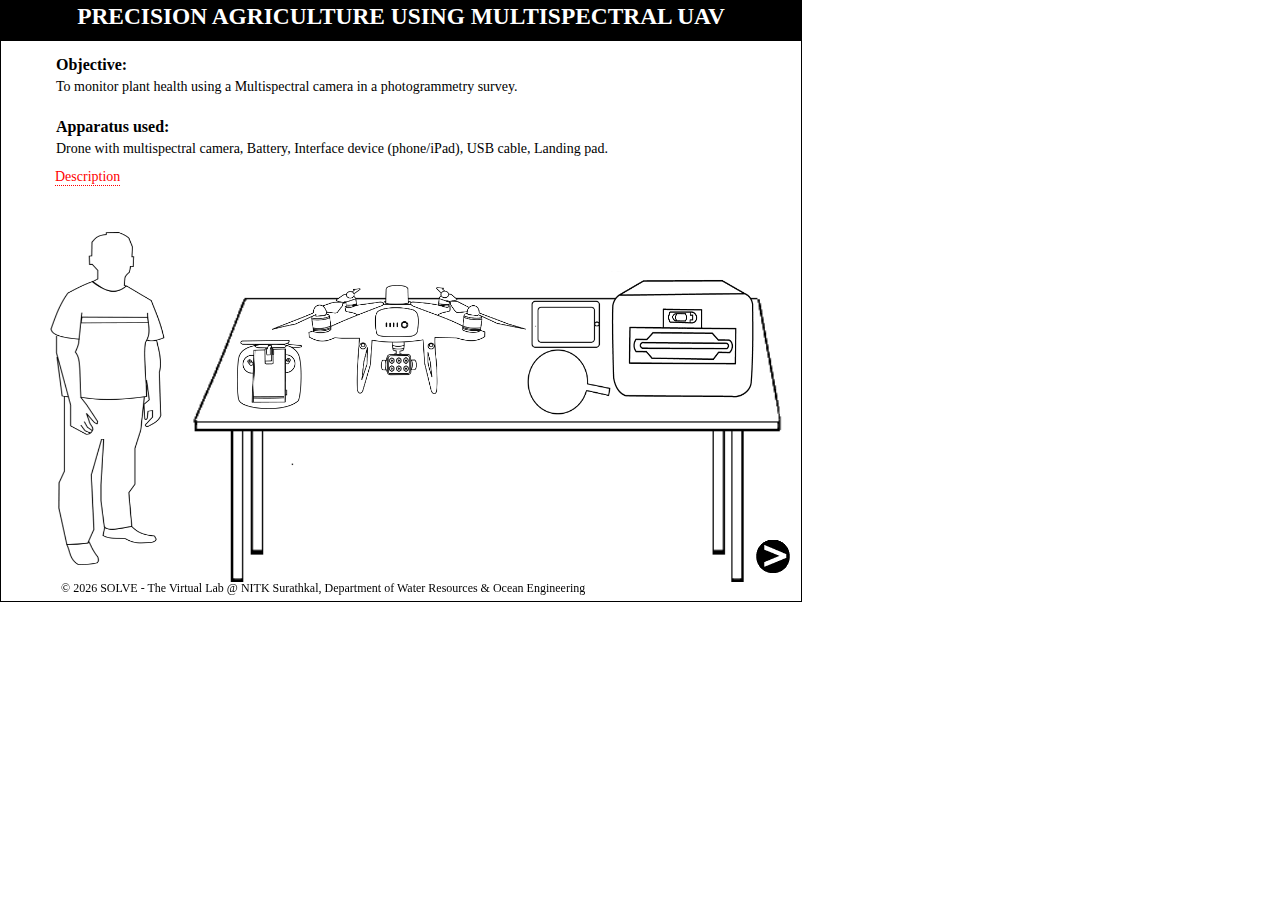
<file: simulation/index.html>
<!DOCTYPE html>
<html lang="en">
  <head>
    <meta charset="UTF-8" />
    <meta http-equiv="X-UA-Compatible" content="IE=edge" />
    <meta name="viewport" content="width=device-width, initial-scale=1.0" />
    <title>simulation1</title>
    <link rel="stylesheet" href="css/demo.css" />
    <link rel="stylesheet" href="css/mathstyle.css" />
    <script  src="./js/sim.js"></script>
    <script>
      var simsubscreennum = 0;
      var temp = 0;
      var snd = document.getElementById("sound");
    </script>

    <style></style>
  </head>

  <body style="margin: 0; font-family: verdana">
    <div id="simscreen">
      <div id="title">
        <h3>Precision agriculture using Multispectral UAV</h3>
      </div>
      <div class="simsubscreen" id="canvas0">
        <h4 class="incanvas">Objective:</h4>
        <p class="incanvas" style="font-size: 14px">
          To monitor plant health using a Multispectral camera in a photogrammetry survey.
        </p>
        <br />
        <h4 class="incanvas">Apparatus used:</h4>
        <p class="incanvas" style="font-size: 14px">
          Drone with multispectral camera, Battery, Interface device (phone/iPad), USB cable,
          Landing pad.
        </p>
        <br />
        <img
          style="
            position: absolute;
            left: 0px;
            top: 174px;
            max-width: 17%;
            width: 100%;
            transform: rotateY(180deg);
          "
          src="./images/man1.png"
          title="Man"
        />
        <img
          style="position: absolute; left: 120px; top: 232px; width: 620px"
          src="./images/table.png"
        />
        <img
          style="position: absolute; left: 186px; top: 289px; width: 65px"
          title="Controller"
          src="./images/controller3.png"
        />
        <img
          style="position: absolute; left: 221px; top: 234px; width: 254px"
          title="Drone"
          src="./images/msdrone6.png"
        />
        <img
          style="position: absolute; left: 480px; top: 249px; width: 70px"
          title="IPad"
          src="./images/IPad_2.png"
        />
        <img
          style="position: absolute; left: 470px; top: 298px; width: 90px"
          title="Landing Pad"
          src="./images/bagg.png"
        />
        <img
          style="
            position: absolute;
            left: 560px;
            top: 220px;
            max-width: 145px;
            height: 130px;
            width: 100%;
          "
          title="Drone box"
          src="./images/sl13.png"
        />
        <br />&nbsp;<span
          class="tooltip"
          style="
            border-bottom: 1px dotted;
            color: red;
            text-align: justify;
            top: -26px;
          "
          >Description
          <span class="tooltiptext">
            <p><strong style="color: red"></strong>  Multispectral cameras are equipped with lenses and filters that pick up wavelengths beyond the visible spectrum—in the direction of infrared wavelengths. Plants and soil absorb and reflect wavelengths from sunlight depending on their contents. For example, when a plant is healthy and engaged in photosynthesis, it will absorb a lot of red and blue light and reflect green and a lot more infrared light.</p>
            
          </span>
        </span>
      </div>
      <div class="simsubscreen" id="canvas1" style="visibility: hidden">
        <strong class="incanvas">STEP</strong>
        <span class="circlebg">&nbsp;1&nbsp;</span>
        <p class="steptext">
          &nbsp;Unfold the antennas of the transmitter on both the sides.
        </p>

        <!-- <img id="1-4" style="position: absolute; left:200px; top:196px; width:140px; " src="./images/antena2.png"/>  -->
        <img
          id="1-4"
          style="
            position: absolute;
            left: 185px;
            top: 193px;
            width: 169px;
            transform: rotatex(-180deg);
          "
          src="./images/A.png"
        />
        <img
          id="1-3"
          style="position: absolute; left: 171px; top: 193px; width: 169px"
          src="./images/A.png"
        />
        <img
          id="1-2"
          style="position: absolute; left: 155px; top: 206px; width: 200px"
          src="./images/prajna.png"
        />
      </div>
      <div class="simsubscreen" id="canvas2" style="visibility: hidden">
        <strong class="incanvas">STEP</strong>
        <span class="circlebg">&nbsp;2&nbsp;</span>
        <p class="steptext">
          &nbsp;Unfold the phone/iPad holder and press the button on the side to
          place the device phone/iPad on the holder of the transmitter.
        </p>
        <img
          id="1-6"
          style="
            position: absolute;
            left: 197px;
            top: 167px;
            width: 123px;
            visibility: hidden;
          "
          src="./images/21p.jpg"
        />
        <img
          id="pk"
          style="position: absolute; left: 153px; top: 166px; width: 203px"
          title="Controller"
          src="./images/p11.png"
        />
        <img
          id="ps-1"
          style="position: absolute; left: 180px; top: 158px; width: 149px"
          src="./images/sk.png"
        />
        <img
          id="pk2"
          style="
            position: absolute;
            left: 155px;
            top: 50px;
            width: 100px;
            visibility: hidden;
          "
          src="./images/pk2.png"
        />

        <img
          id="pk3"
          style="
            position: absolute;
            left: 152px;
            top: 165px;
            width: 205px;
            visibility: hidden;
          "
          title="Controller"
          src="./images/p1-1.png"
        />
        <img
          id="1-7"
          style="
            position: absolute;
            left: 307px;
            top: 200px;
            width: 8px;
            visibility: hidden;
          "
          src="./images/But.png"
        />

        <img
          id="hand"
          style="
            position: absolute;
            left: 100px;
            top: 65px;
            width: 150px;
            visibility: hidden;
          "
          src="./images/1h1.png"
        />
        <img
          class="tran"
          id="3-1"
          style="
            position: absolute;
            left: 135px;
            top: 76px;
            width: 200px;
            height: 400px;
            visibility: hidden;
            transition: width 3s, height 3s;
          "
          title="controller"
          src="./images/S44.png"
        />
        <img
          id="3-2"
          style="
            position: absolute;
            left: 490px;
            top: 150px;
            width: 234px;
            visibility: hidden;
          "
          title="IPad"
          src="./images/ipd.png"
        />
        <img
          id="4-1"
          style="
            position: absolute;
            left: 34px;
            width: 383px;
            top: 77px;
            visibility: hidden;
          "
          src="./images/S55.png"
        />
      </div>
      <div class="simsubscreen" id="canvas3" style="visibility: hidden">
        <strong class="incanvas">STEP</strong>
        <span class="circlebg">&nbsp;3&nbsp;</span>
        <p class="steptext">
          &nbsp; Connect the phone/iPad placed to the transmitter using a USB
          Cable.
        </p>
        <img
          id="4-2-2"
          style="position: absolute; left: 500px; width: 200px; top: 180px"
          src="./images/cablehand-old.png"
        />
        <img
          id="4-2"
          style="
            position: absolute;
            left: 400px;
            width: 80px;
            top: 202px;
            visibility: hidden;
          "
          src="./images/cable2.png"
        />
        <img
          id="4-1-1"
          style="position: absolute; left: 34px; width: 383px; top: 77px"
          src="./images/S55.png"
        />

        <img
          id="4-4"
          style="
            position: absolute;
            left: 240px;
            width: 371px;

            top: 152px;
            visibility: hidden;
          "
          src="./images/slide812.png"
        />
        <img
          id="4-5"
          style="
            position: absolute;
            left: 426px;
            width: 132px;

            top: 336px;
            visibility: hidden;
          "
          src="./images/cablehand2.png"
        />
        <img
          id="4-6"
          style="
            position: absolute;
            left: 240px;
            width: 371px;

            top: 152px;
            visibility: hidden;
          "
          src="./images/slide811.png"
        />
        <img
          id="4-7"
          style="
            position: absolute;
            left: 349px;
            top: 158px;
            width: 371px;

            visibility: hidden;
          "
          src="./images/slide83.png"
        />
        <span
          id="dialog"
          style="
            position: absolute;
            padding: 5px;

            background-color: white;
            left: 100px;
            top: 49px;
            width: 90px;
            visibility: hidden;
          "
        >
          <p
            id="divp"
            style="color: black; font-size: 15px; justify-content: center"
          >
            <b> Top View </b>
          </p>
        </span>
        <span
          id="dialog1"
          style="
            position: absolute;
            padding: 5px;

            background-color: white;

            justify-content: center;
            left: 484px;
            top: 49px;
            width: 90px;
            visibility: hidden;
          "
        >
          <p id="divp1" style="color: black; font-size: 15px">
            <b>Back view</b>
          </p>
        </span>
      </div>
      <div class="simsubscreen" id="canvas4" style="visibility: hidden">
        <strong class="incanvas">STEP</strong>
        <span class="circlebg">&nbsp;4&nbsp;</span>
        <p class="steptext">
          &nbsp; Remove the drone from the box and remove the gimble cover from the camera and insert the propellers to the motors and
          lock them.
        </p>
        <span
          id="dialog3"
          style="
            position: absolute;
            padding: 3px;
            border: 1px solid black;
            background-color: black;
            border-radius: 5px;
            left: 210px;
            top: 70px;
            width: 284px;
          "
        >
          <p
            id="divp2"
            style="color: white; font-size: 15px; padding: 5px; margin-top: 0px"
          >
            Note:- Carefully remove the camera holder.
          </p>
          <input
            type="button"
            style="
              cursor: pointer;
              border-radius: 5px;
              margin: 0auto;
              margin-left: 125px;
              margin-top: 0px;
            "
            id="5-7"
            value="OK"
          />
        </span>
        <img
          id="6-1"
          style="position: absolute; left: 223px; width: 276px; top: 160px"
          src="./images/sl13.png"
        />
        <img
          id="6-4"
          style="position: absolute; left: 341px; width: 26px; top: 230px"
          src="./images/lk.png"
        />
        <img
          id="6-2"
          style="
            position: absolute;
            left: 114px;
            width: 500px;
            top: 160px;
            visibility: hidden;
          "
          src="./images/box.png"
        />
        <img
          id="6-3"
          style="
            position: absolute;
            left: -48px;
            width: 274px;
            top: 81px;
            visibility: hidden;
          "
          src="./images/msd.png"
        />
        <img
          id="6-3-3"
          style="
            position: absolute;
            left: 300px;
            top: 250px;
            width: 400px;
            visibility: hidden;
          "
          src="./images/msdrone1.1.png"
        />
        <img
          id="6-3-3a"
          style="
            position: absolute;
            left: 200px;
            top: 186px;
            width: 317px;
            visibility: hidden;
          "
          src="./images/cam.png"
        />
        <img
          id="6-3-4a"
          style="
            position: absolute;
            left: 272px;
            top: 218px;
            width: 49px;
            visibility: hidden;
          "
          src="./images/lens.png"
        />
        <img
          id="6-3-4b"
          style="
            position: absolute;
            left: 338px;
            top: 218px;
            width: 49px;
            visibility: hidden;
          "
          src="./images/lens.png"
        />
        <img
          id="6-3-4c"
          style="
            position: absolute;
            left: 399px;
            top: 218px;
            width: 49px;
            visibility: hidden;
          "
          src="./images/lens.png"
        />
        <img
          id="6-3-4d"
          style="
            position: absolute;
            left: 272px;
            top: 287px;
            width: 49px;
            visibility: hidden;
          "
          src="./images/lens.png"
        />
        <img
          id="6-3-4e"
          style="
            position: absolute;
            left: 338px;
            top: 287px;
            width: 49px;
            visibility: hidden;
          "
          src="./images/lens.png"
        />
        <img
          id="6-3-4f"
          style="
            position: absolute;
            left: 399px;
            top: 287px;
            width: 49px;
            visibility: hidden;
          "
          src="./images/lens.png"
        />
        <img
          id="6-3-4aa"
          style="
            position: absolute;
            left: 223px;
            top: 94px;
            width: 63px;
            rotate: -26deg;
            visibility: hidden;
          "
          src="./images/arrow5.png"
        />
        <p id="6aa" style="position: absolute; left: 122px; width: 210px; top: 73px; font-weight: bold; font-size: 12px; visibility: hidden;">Red Edge (RE): 730 nm</p>
        <img
          id="6-3-4bb"
          style="
            position: absolute;
            left: 329px;
            top: 86px;
            width: 63px;
            rotate: 0deg;
            visibility: hidden;
          "
          src="./images/arrow5.png"
        />
        <p id="6bb" style="position: absolute; left: 273px; top: 51px; width: 210px;font-size: 12px; font-weight: bold; visibility: hidden;">Near-Infrared(NIR): 840 nm</p>
        <img
          id="6-3-4cc"
          style="
            position: absolute;
            left: 434px;
            top: 96px;
            width: 63px;
            rotate: 26deg;
            visibility: hidden;
          "
          src="./images/arrow5.png"
        />
        <p id="6cc" style="position: absolute; left: 459px; top: 78px; width: 210px; font-size: 12px; font-weight: bold; visibility: hidden;">Green(G): 560 nm</p>
        <img
          id="6-3-4dd"
          style="
            position: absolute;
            left: 241px;
            top: 330px;
            width: 63px;
            rotate: -160deg;
            visibility: hidden;
          "
          src="./images/arrow5.png"
        />
        <p id="6dd" style="position: absolute; left: 178px;  top: 448px; width: 210px; font-size: 12px; font-weight: bold; visibility: hidden;">Visible light (RGB)</p>
        <img
          id="6-3-4ee"
          style="
            position: absolute;
            left: 332px;
            top: 333px;
            width: 63px;
            rotate: 180deg;
            visibility:hidden;
          "
          src="./images/arrow5.png"
        />
        <p id="6ee" style="position: absolute; left: 310px; top: 461px; width: 210px; font-size: 12px; font-weight: bold; visibility: hidden;">Red (R): 650 nm</p>
        <img
          id="6-3-4ff"
          style="
            position: absolute;
            left: 424px;
            top: 326px;
            width: 63px;
            rotate: 160deg;
            visibility: hidden;
          "
          src="./images/arrow5.png"
        />
        <p id="6ff" style="position: absolute; left: 440px; top: 444px; width: 210px; font-size: 12px; font-weight: bold; visibility: hidden;">Blue (B): 450 nm</p>
        <img
          id="6-3-4"
          style="
            position: absolute;
            left: 407px;
            width: 196px;
            top: 427px;
            visibility: hidden;
          "
          src="./images/gimble.png"
        />
        <img
          id="6-5"
          style="
            position: absolute;
            left: 114px;
            width: 280px;
            top: 160px;
            visibility: hidden;
          "
          src="./images/up.png"
        />
        <img
          id="6-6"
          style="
            position: absolute;
            left: 493px;
            width: 221px;
            top: 160px;
            visibility: hidden;
          "
          src="./images/blade.png"
        />
        <img
          id="6-6a"
          style="
            position: absolute;
            left: 271px;
            width: 221px;
            top: 164px;
            visibility: hidden;
          "
          src="./images/blade.png"
        />
        <img
          id="6-6b"
          style="
            position: absolute;
            left: 264px;
            width: 221px;
            top: 396px;
            visibility: hidden;
          "
          src="./images/blade.png"
        />
        <img
          id="6-6c"
          style="
            position: absolute;
            left: 16px;
            width: 222px;
            top: 386px;
            visibility: hidden;
          "
          src="./images/blade.png"
        />
        <img
          id="6-6d"
          style="
            position: absolute;
            left: 34px;
            width: 221px;
            top: 153px;
            visibility: hidden;
          "
          src="./images/blade.png"
        />
        <img
          id="6-7"
          style="
            position: absolute;
            left: 341px;
            width: 128px;
            top: 101px;
            visibility: hidden;
          "
          src="./images/propller.png"
        />
        <img
          id="6-7a"
          style="
            position: absolute;
            left: 338px;
            width: 128px;
            top: 328px;
            visibility: hidden;
          "
          src="./images/propller.png"
        />
        <img
          id="6-7b"
          style="
            position: absolute;
            left: 95px;
            width: 128px;
            top: 305px;
            visibility: hidden;
          "
          src="./images/propller.png"
        />
        <img
          id="6-7c"
          style="
            position: absolute;
            left: 121px;
            width: 128px;
            top: 80px;
            visibility: hidden;
          "
          src="./images/propller.png"
        />
      </div>
      <div class="simsubscreen" id="canvas5" style="visibility: hidden">
        <strong class="incanvas">STEP</strong>
        <span class="circlebg">&nbsp;5&nbsp;</span>
        <p class="steptext">
          &nbsp; Insert the fully charged battery in the slot
        </p>
        <img
          id="7-1"
          style="position: absolute; left: 223px; width: 276px; top: 160px"
          src="./images/battery.png"
        />
        <img
          id="7-3"
          style="
            position: absolute;
            left: 150px;
            width: 533px;
            top: 160px;
            visibility: hidden;
          "
          src="./images/withoutBat.png"
        />
        <img
          id="7-2"
          style="
            position: absolute;
            left: -6px;
            width: 223px;
            top: 165px;
            visibility: hidden;
          "
          src="./images/slide23-1.png"
        />
        <img
          id="7-4"
          style="
            position: absolute;
            left: 150px;
            width: 533px;
            top: 160px;
            visibility: hidden;
          "
          src="./images/msdrone6.png"
        />
      </div>
      <div class="simsubscreen" id="canvas6" style="visibility: hidden">
        <strong class="incanvas">STEP</strong>
        <span class="circlebg">&nbsp;6&nbsp;</span>
        <p class="steptext">
          &nbsp;Open the Landing pad and place the drone on the Landing pad.
        </p>
        <span
          id="dial"
          style="
            position: absolute;
            padding: 10px;
            border: 1px solid black;
            background-color: black;
            border-radius: 5px;
            left: 191px;
            top: 49px;
            width: 303px;
          "
        >
          <p
            id="divi1"
            style="color: white; font-size: 15px; padding: 5px; margin-top: 0px"
          >
            Note:- Unfold the landing pad.
          </p>
          <input
            type="button"
            style="
              cursor: pointer;
              border-radius: 5px;
              margin: 0auto;
              margin-left: 125px;
              margin-top: 0px;
            "
            id="5-6"
            value="OK"
            onclick=" hidedial();"
          />
        </span>
        <img
          id="5-1"
          alt="Open the zip and place the landing pad"
          style="position: absolute; left: 221px; width: 288px; top: 141px"
          src="./images/S10.png"
        />
        <img
          id="5-2"
          style="
            position: absolute;
            left: 257px;
            width: 276px;
            top: 201px;
            visibility: hidden;
          "
          src="./images/8-1-1.png"
        />
        <img
          id="5-3"
          style="
            position: absolute;
            left: 257px;
            width: 276px;
            top: 201px;
            visibility: hidden;
          "
          src="./images/drawing4.png"
        />
        <img
          id="5-4"
          style="
            position: absolute;
            left: 300px;
            width: 420px;
            top: 160px;
            visibility: hidden;
          "
          src="./images/S3.png"
        />
        <img
          id="5-5"
          style="
            position: absolute;
            left: -30px;
            width: 349px;
            top: 260px;
            visibility: hidden;
          "
          src="./images/msdrone6.png"
        />
        <span
        id="dialog7"
        style="
          position: absolute;
          padding: 10px;
          border: 1px solid black;
          background-color: black;
          border-radius: 5px;
          left: 365px;
          top: 103px;
          width: 303px;
          visibility: hidden;
        "
      >
        <p
          id="divi7"
          style="color: white; font-size: 15px; padding: 5px; margin-top: 0px;visibility: hidden;"
        >
          Note:- The Multispectral camera will capture 6 images at each scene.
        </p>
        <input
          type="button"
          style="
            cursor: pointer;
            border-radius: 5px;
            margin: 0auto;
            margin-left: 125px;
            margin-top: 0px;
          "
          id="5-6-7"
          value="OK"
          onclick=" hidedial7();"
        />
      </span>
        
      </div>
      <div class="simsubscreen" id="canvas7" style="visibility: hidden">
        <strong class="incanvas">STEP</strong>
        <span class="circlebg">&nbsp;7&nbsp;</span>
        <p class="steptext">&nbsp;Open the flight plan & start the mission</p>

        <img
          id="7-1-1"
          style="
            position: absolute;
            left: 130px;
            width: 376px;
            top: 39px;
            visibility: hidden;
          "
          src="./images/S55.png"
        />
        <img
          id="7-1-3"
          style="
            position: absolute;
            left: 279px;
            width: 46px;
            top: 420px;
            visibility: hidden;
          "
          src="./images/hh11.png"
        />
        <img
          id="7-1-4"
          style="
            position: absolute;
            left: 35px;
            width: 633px;
            top: 75px;
            height: 415px;
            visibility: hidden;
          "
          src="./images/ipad11.png"
        />
        <img
          id="5-4-1"
          style="
            position: absolute;
            left: 182px;
            width: 3px;
            top: 194px;
            height: 246px;
            visibility: hidden;
          "
          src="./images/dottedLine.png"
        />
        <img
        id="5-4-2"
        style="
          position: absolute;
          left: 163px;
          width: 44px;
          top: 444px;
          height: 11px;
          visibility: hidden;
        "
        src="./images/mark.png"
      />
      <img
        id="5-4-3"
        style="
          position: absolute;
          left: 157px;
          width: 44px;
          top: 432px;
          height: 11px;
          visibility: hidden;
        "
        src="./images/capture.png"
      />

        <div
          class="tab"
          id="tab"
          style="position: absolute; visibility: hidden"
        >
          <img
            id="7-1-2"
            style="
              position: absolute;
              left: 198px;
              width: 508px;

              height: 444px;
              visibility: hidden;
            "
            src="./images/mul.png"
          />

          <div
            class="tabcontent"
            id="tab2"
            style="position: absolute; visibility: hidden"
          >
            <form id="form1" class="container">
              <label
              id="tbuser"
                for="fname"
                style="
                  position: relative;
                  font-size: 12px;
                  font-family: Verdana;
                "
                >Create Project:
              </label>
              <input
                type="text"
                id="fname"
                style="
                  position: absolute;
                  border: none;
                  width: 102px;
                  font-size: 12px;
                  left: 102px;
                  border-bottom: 1px solid black;
                "
                maxlength=""
                name="fname"
                placeholder="Enter project name"
                oninput="setTitle(event)"
              /><br /><br />
              <label for="lname">Type of plan:</label>
              <input type="checkbox" id="plan" name="plan" value="Fly" disabled/>
              <label for="plan" id="fly">Fly</label>
              <input
                type="checkbox"
                id="upload"
                name="upload"
                value="upload"
                disabled
              />
              <label for="upload">Upload</label><br /><br />
              <label for="fh"
                >Flight Height (m):
                <select
                  name="fh"
                  id="fh"
                  style="position: absolute; font-size: 10px; left: 121px" disabled
                  onchange="handleFlightSelection(this)"
                >
                  <option value=""><b> </b></option>

                  <option value="45" id="2"><b>45</b></option>

                  <option value="55" id="3"><b>55</b></option></select
                ><br />
              </label>

              <div
                name="ft"
                id="ft"
                style="position: absolute; font-size: 10px; visibility: visible"
                onchange="myFunction()"
              >
                <p value=""><b> </b></p>

                <p value="8.18" id="5"><b></b></p>

                <p value="6.22" id="6"><b></b></p>

                
              </div>

              <p id="demo" style="font-size: 12px">
                <b> </b>
              </p>
              <!-- <label for="res" id="res" style="position: absolute; visibility:hidden"><b>Resolution is 2.74 cm/px.</b></label><br><br> -->
              <label for="sug"
                ><em>Suggested flight height is &lt;55m</em></label
              ><br />
              <!-- <label for="ft" id="ft" ><b>Flight Time(min):</b></label>
                    <lable value1="5" id="5"style="position: absolute; visibility: hidden">15</lable>
                    <lable value="6" id="6" style="position: absolute; visibility: hidden">13</lable>
                    <label value="7" id="7" >10.45</lable><br> -->

              <p id="demo1" style="font-size: 12px">
                <b> </b>
              </p>

              <input
                type="checkbox"
                name="area"
                value="area"
                id="7-a"
                disabled
              />
              <label for="area" id="7-a1">Show Area (Acre): </label>
              <label
                for="area"
                id="7-aa"
                style="
                  position: absolute;
                  top: 181px;
                  left: 146px;
                  visibility: hidden;
                "
                >1.28 </label
              ><br /><br />

              <label for="bat">No of Battery: </label>
              <label
                type="text"
                id="bat"
                name="bat"
                value="1"
                style="
                  position: absolute;
                  border: none;
                  width: 94px;
                  font-size: 11px;
                "
                >1</label
              ><br />

              <p id="demo2" style="font-size: 12px">
                <b> </b>
              </p>
              <br />

              <div class="dropdown" id="checker2" style="float: center">
                <lable class="dropbtn" id="checker" onclick="contents()">Preflight check</lable>
                <div
                  class="dropdown-content"
                  id="checker1"
                  style="left: 102px; top: 275px; visibility: hidden;"
                >
                  <input
                    type="checkbox"
                    id="drone"
                    name="drone"
                    value="Drone"
                    onchange="checkClicked(event)"
                  />Drone<br />
                  <input
                    type="checkbox"
                    id="transmitter"
                    name="transmitter"
                    value="transmitter"
                    onchange="checkClicked(event)"
                  />Transmitter<br />
                  <input
                    type="checkbox"
                    id="land"
                    name="land"
                    value="land"
                    onchange="checkClicked(event)"
                  />Landing pad<br />
                  <input
                    type="checkbox"
                    id="Ipad"
                    name="Ipad"
                    value="Ipad"
                    onchange="checkClicked(event)"
                  />IPad<br />
                </div>
                <!-- onchange="checkClicke()" -->
              </div>
              <input
                type="button"
                id="sub1"
                value="Start the mission"
                style="
                  position: absolute;
                  width: 220px;
                  font-size: 12px;
                  margin: 3px;
                  left: 1px;
                  padding: 5px;
                  border: 1px solid black;
                  top: 314px;
                  visibility: hidden;
                "
                disabled
              /><br />
              <p
                id="num-2"
                style="
                  position: absolute;
                  top: 336px;
                  font-size: 12px;
                  visibility: hidden;
                "
              >
                No of satellite: 15
              </p>
              <br />
              <br />
              <p
                id="num-1"
                style="
                  position: absolute;
                  top: 363px;
                  font-size: 12px;
                  visibility: hidden;
                "
              >
                No of Images:
              </p>
              <div
                id="handleCount"
                style="position: absolute; visibility: hidden"
              >
                <div id="myBar">0</div>
              </div>
              <br />
              <br />
              <p
                id="num-3"
                style="
                  position: absolute;
                  top: 388px;
                  font-size: 12px;
                  visibility: hidden;
                "
              >
                <em> Simulation speed is 5 times the actual speed. </em>
              </p>
              <br />
              <p
                id="p7-1"
                style="
                  position: absolute;
                  left: 55px;
                  top: 130px;
                  font-size: 28px;
                  visibility: hidden;
                  color: white;
                "
              ></p>
              <p
                id="p7-2"
                style="
                  position: absolute;
                  left: 55px;
                  top: 165px;
                  font-size: 28px;
                  visibility: hidden;
                  color: white;
                "
              ></p>
              
            </form>
            

            <p
              id="10-4"
              style="
                position: absolute;
                font-size: 20px;
                width: 254px;
                left: 331px;
                top: 211px;
                visibility: hidden;
              "
            >
              Upload the image here.
            </p>
          </div>
        </div>

        <img
          id="7-1-5"
          style="
            position: absolute;
            left: 232px;
            width: 476px;
            top: 58px;
            height: 445px;
            visibility: hidden;
          "
          src="./images/multi1.png"
        />

        <img
          id="7-1-9"
          style="
            position: absolute;
            left: 232px;
            width: 476px;
            top: 58px;
            height: 445px;
            visibility: hidden;
          "
          src="./images/multi2.png"
        />
        <!-- <img
          id="7-1-10"
          style="
            position: absolute;
            left: 232px;
            width: 476px;
            top: 58px;
            height: 445px;
            visibility: hidden;
          "
          src="./images/"
        /> -->

        <img
          id="7-1-11"
          style="
            position: absolute;
            left: 373px;
            width: 176px;
            top: 139px;
            height: 141px;
            visibility: hidden;
          "
          src="./images/upload2.png"
        />
        <img
          id="7-1-6"
          style="
            position: absolute;
            left: 628px;
            width: 22px;

            height: 19px;
            top: 333px;
            rotate: 70deg;
            visibility: hidden;
          "
          src="./images/plane1.png"
        />
        <img
          id="7-1-66"
          style="
            position: absolute;
            left: 537px;
            width: 22px;

            height: 19px;
            top: 390px;
            rotate: 248deg;
            visibility: hidden;
          "
          src="./images/plane1.png"
        />
        <img
          id="7-1-7"
          style="
            position: absolute;
            left: 680px;
            width: 26px;

            height: 24px;
            top: 57px;
            rotate: 90deg;
            visibility: hidden;
          "
          src="./images/batt.png"
        />
        <img
          id="7-1-7a"
          style="
            position: absolute;
            left: 523px;
            width: 22px;

            height: 21px;
            top: 396px;
            
            visibility: hidden;
          "
          src="./images/home.png"
        />
        <img
          id="7-1-7b"
          style="
            position: absolute;
            left: 633px;
            width: 22px;

            height: 21px;
            top: 348px;
            
            visibility: hidden;
          "
          src="./images/home.png"
        />
        <button
          id="10-1"
          style="
            position: absolute;
            margin-top: 20px;
            width: 150px;
            top: 395px;
            left: 367px;
            height: 28px;
            color: antiquewhite;

            background-color: rgb(2, 2, 2);
            border: none;
            border-radius: 4px;
            visibility: hidden;
          "
        >
          OK
        </button>
        <img
          id="7-1-8"
          style="
            position: absolute;
            left: 650px;
            width: 27px;

            height: 20px;
            top: 62px;
            rotate: 90deg;
            visibility: hidden;
          "
          src="./images/sat1.png"
        />
        <lable for="out" id="out1" style="position: absolute; left: 287px; width:134px; top: 87px; visibility: hidden"> Project name:</lable>
        <p class="output" id="output1" style="position: absolute; left:407px; top:75px; z-index: index 101; font-size: 14px; color: black; visibility: hidden;"> </p>
        <div
          id="10-2"
          style="
            position: absolute;
            visibility: hidden;
            width: 317px;
            top: 200px;
            left: 350px;
          "
        >
          <p id="l1" style="position: absolute; visibility: hidden; top: -41px">
            Loading!
          </p>
          <div id="laodProgress">
            <div id="load">10%</div>
          </div>
        </div>
        <p
          id="up1"
          style="
            position: absolute;
            left: 392px;
            top: 235px;
            width: 191px;
            visibility: hidden;
          "
          class="animate-bottom"
        >
          Upload is completed!
        </p>

        <!-- <p id="form1" style="top:20px; left:20px; ">
          <form>
            <input type="text"
          </form>
          Create Project

        </p> -->
        <span
          id="dialo"
          style="
            position: absolute;
            padding: 10px;
            border: 1px solid black;
            background-color: black;
            border-radius: 5px;
            left: 342px;
            top: 189px;
            width: 219px;
            visibility: hidden;
          "
        >
          <p
            id="divig1"
            style="color: white; font-size: 15px; padding: 5px; margin-top: 0px"
          >
            Note:- Click on the check button of Upload, to process the captured
            data.
          </p>
          <input
            type="button"
            style="
              cursor: pointer;
              border-radius: 5px;
              margin: 0auto;
              margin-left: 71px;
              margin-top: 0px;
            "
            id="5-6-1"
            value="OK"
            onclick=" hidedial1();"
          />
        </span>
        <span
          id="dialo1"
          style="
            position: absolute;
            padding: 10px;
            border: 1px solid black;
            background-color: black;
            border-radius: 5px;
            left: 342px;
            top: 189px;
            width: 219px;
            visibility: hidden;
          "
        >
          <p
            id="divig2"
            style="color: white; font-size: 15px; padding: 5px; margin-top: 0px"
          >
            Note:- Click on the check button of Upload, to process the captured
            data.
          </p>
          <input
            type="button"
            style="
              cursor: pointer;
              border-radius: 5px;
              margin: 0auto;
              margin-left: 71px;
              margin-top: 0px;
            "
            id="5-6-11"
            value="OK"
            onclick=" hidedial2();"
          />
        </span>
        <span
          id="dialo2"
          style="
            position: absolute;
            padding: 10px;
            border: 1px solid black;
            background-color: black;
            border-radius: 5px;
            left: 342px;
            top: 189px;
            width: 219px;
            visibility: hidden;
          "
        >
          <p
            id="divig3"
            style="color: white; font-size: 15px; padding: 5px; margin-top: 0px"
          >
            Note:- Click on the check button of Upload, to process the captured
            data.
          </p>
          <input
            type="button"
            style="
              cursor: pointer;
              border-radius: 5px;
              margin: 0auto;
              margin-left: 71px;
              margin-top: 0px;
            "
            id="5-6-22"
            value="OK"
            onclick=" hidedial3();"
          />
        </span>
        <input type="button" name="next" value="Next" id="next1" style="position: absolute; visibility:hidden; top:467px; left: 600px; width: 90px;"></input>
        
        <img
          id="8-1-1"
          style="
            position: absolute;
            top: 29px;
            left: -40px;
            width: 784px;
            height: 502px;

            visibility: hidden;
          "
          src="./images/ipad11.png"
        />

        <div class="tab3" id="tab3" style="position: absolute; visibility: hidden;">
          <form name="test" style="position: absolute; font-size:12px; padding:5px;">
            <label>Processed Result:</label><br />
            <br />
            <input
              type="radio"
              id="one"
              name="field"
              value="one"
              onchange="check_value()"
            />Orthomosaic<br /><br />
            
            <input

              type="radio"
              id="two"
              name="field"
              value="two"
              onchange="check_value()"
              data-title="NIR=(NIR-Red)/(NIR+Red)"
             
            /><div class="tooltip">NDVI
              
              <span class="tooltiptext" style="width:183px; height: 37px;">NDVI =<span class="frac"><sup>(NIR-Red)</sup><span>&frasl;</span><sub>(NIR+Red)</sub></span> </span>
            </div><br /><br />

            <div id="grad1" style="text-align:left;width:142px;color:#888888; visibility: hidden;">
              
              </div>
              <pre id="range1" style="position: absolute; font: size 12px; visibility: hidden;">-0.94            0.96</pre>
          </br></br>
            <input
              type="radio"
              id="three"
              name="field"
              value="three"
              onclick="res1()"
              onchange="check_value()"
            /><div class="tooltip">NDRE
              
              <span class="tooltiptext" style="width:183px; height: 37px;">NDRE =<span class="frac"><sup>(NIR-Rededge)</sup><span>&frasl;</span><sub>(NIR+Rededge)</sub></span> </span>
            </div><br /><br />

            <div id="grad2" style="text-align:left;width:142px;color:#888888; visibility: hidden;">
              
            </div>
            <pre id="range2" style="position: absolute; font: size 12px;visibility: hidden;">-0.71            0.85</pre><br><br>
            <input
              type="radio"
              id="four"
              name="field"
              value="four"
              
              onclick="res2()"
              onchange="check_value()"
            /><div class="tooltip">GNDVI
              
              <span class="tooltiptext" style="width:183px; height: 37px;">GNDVI =<span class="frac"><sup>(NIR-Green)</sup><span>&frasl;</span><sub>(NIR+Green)</sub></span> </span>
            </div><br /><br />
            <div id="grad3" class="four"style="text-align:left;width:142px;color:#888888; visibility: hidden;">
              
            </div>
            <pre id="range3" style="position: absolute; font: size 12px;visibility: hidden;">-0.92            0.97</pre><br><br>
            <div class="hide1">I am shown when someone hovers over the div above.</div>            
          </form>

          <div id="imagedest" class="imagedest"></div>
        </div>
        <img
          id="8-1-5"
          style="
            position: absolute;
            top: 57px;
            left: 158px;
            width: 551px;
            height: 445px;

            visibility: hidden;
          "
          src="./images/mul.png"
        />
        <img
          id="8-1-2"
          style="
            position: absolute;
            top: 57px;
            left: 158px;
            width: 551px;
            height: 445px;

            visibility: hidden;
          "
          src="./images/mulortho.png"
        />
        <img
          id="8-1-3"
          style="
            position: absolute;
            top: 57px;
            left: 158px;
            width: 551px;
            height: 445px;

            visibility: hidden;
          "
          src="./images/mulndvi.png"
        />
        <img
          id="8-1-4"
          style="
            position: absolute;
            top: 57px;
            left: 158px;
            width: 551px;
            height: 445px;

            visibility: hidden;
          "
          src="./images/mulndre.png"
        />
        <img
          id="8-1-44"
          style="
            position: absolute;
            top: 57px;
            left: 158px;
            width: 551px;
            height: 445px;

            visibility: hidden;
          "
          src="./images/mulgndvi.png"
        />
      </div>
      <div class="simsubscreen" id="canvas8" style="visibility: hidden">
        
        <h2 class="steptext" style="position: absolute; font-size :20px; ">Observation: </h2><br><br>
        <h3 style="position: absolute; font-size :13px;left: 51px; top: 55px;">For the flight mission carried following are the observation:</h3><br><br><br>
        <div id="info" style="position: absolute; left:50px; max-width: 329px; width: 364px;">
          <p style="position: absolute; font-size :13px; font-weight: bold;"> Area surveyed: 1.28 Acre</p><br><br>
        
        <p style="position: absolute; font-size :13px; font-weight: bold;"> No of batteries: 1  </p><br><br>
        <p style="position: absolute; font-size :13px; font-weight: bold;"> Front overlap: 85%, Side overlap: 80%</p><br><br>
        
        <table>
          <caption></caption>
          <tr>
            <th>Flight height (m)</th>
            <th>Resolution (cm/px)</th>
            <th>Flight Time (min)</th>
            <th>No of Images</th>
          </tr>
          <tr>
            <td>45</td>
            <td>2.4</td>
            <td>8.18</td>
            <td>912</td>
          </tr>
          <tr>
            <td>55</td>
            <td>2.9</td>
            <td>6.22</td>
            <td>630</td>
          </tr>
          
          
        </table>
        
        <p style="position: absolute; font-size :13px; font-weight: bold; width: 442px;"> For the surveyed area, vegetation indices varies as follows: </p><br><br>
        <table >
          <caption></caption>
          <tr>
            <th> </th>
            <th> NDVI</th>
            <th>NDRE</th>
            <th>GNDVI</th>
            
          </tr>
          <tr>
            <th>Highest value</th>
            <td>0.964912</td>
            <td>0.857142</td>
            <td>0.972602</td>
          </tr>
          <tr>
            <th>Lowest value</th>
            <td>-0.948718</td>
            <td>-0.714286</td>
            <td>-0.923077</td>
          </tr>
          
          
        </table>
        </div>
      </div>

      <span
        id="question-div"
        class="fadeIn"
        style="left: 416px; top: 250px; width: 100%"
      >
        <p id="divq" style="font-family: verdana; font-size: 14px">
          Both ends of the pipe must be trimmed to ensure parallel faces.
        </p>
        <p id="ans"></p>
      </span>

      <div id="nav">
        <img id="nextButton" onclick="navNext()" src="./images/Next.png" />
      </div>
      <img
        class=""
        id="arrow1"
        style="visibility: hidden"
        src="images/arrow1.png"
      />
      <!-- <img
        class=""
        id="arrow2"
        style="visibility: hidden"
        src="images/arrow3.png"
      /> -->

      <div id="copyright">
        &copy;
        <script>
          document.write(new Date().getFullYear());
        </script>
        SOLVE - The Virtual Lab @ NITK Surathkal, Department of Water Resources
        & Ocean Engineering
      </div>
    </div>
  <script src="../assets/js/iframeResize.js"></script>
        
        </body>
</html>
</file>
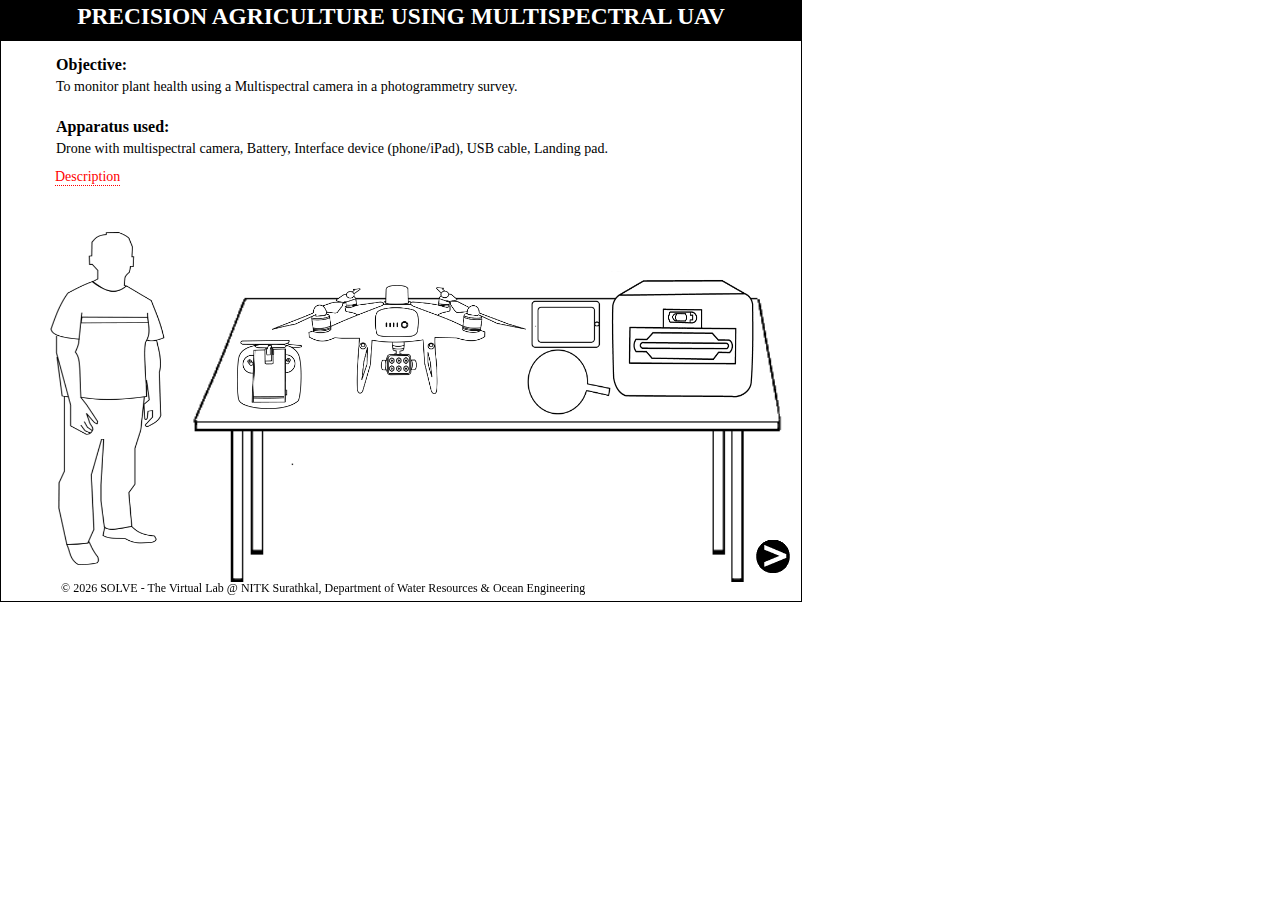
<file: experiment/simulation/index.html>
<!DOCTYPE html>
<html lang="en">
  <head>
    <meta charset="UTF-8" />
    <meta http-equiv="X-UA-Compatible" content="IE=edge" />
    <meta name="viewport" content="width=device-width, initial-scale=1.0" />
    <title>simulation1</title>
    <link rel="stylesheet" href="css/demo.css" />
    <link rel="stylesheet" href="css/mathstyle.css" />
    <script  src="./js/sim.js"></script>
    <script>
      var simsubscreennum = 0;
      var temp = 0;
      var snd = document.getElementById("sound");
    </script>

    <style></style>
  </head>

  <body style="margin: 0; font-family: verdana">
    <div id="simscreen">
      <div id="title">
        <h3>Precision agriculture using Multispectral UAV</h3>
      </div>
      <div class="simsubscreen" id="canvas0">
        <h4 class="incanvas">Objective:</h4>
        <p class="incanvas" style="font-size: 14px">
          To monitor plant health using a Multispectral camera in a photogrammetry survey.
        </p>
        <br />
        <h4 class="incanvas">Apparatus used:</h4>
        <p class="incanvas" style="font-size: 14px">
          Drone with multispectral camera, Battery, Interface device (phone/iPad), USB cable,
          Landing pad.
        </p>
        <br />
        <img
          style="
            position: absolute;
            left: 0px;
            top: 174px;
            max-width: 17%;
            width: 100%;
            transform: rotateY(180deg);
          "
          src="./images/man1.png"
          title="Man"
        />
        <img
          style="position: absolute; left: 120px; top: 232px; width: 620px"
          src="./images/table.png"
        />
        <img
          style="position: absolute; left: 186px; top: 289px; width: 65px"
          title="Controller"
          src="./images/controller3.png"
        />
        <img
          style="position: absolute; left: 221px; top: 234px; width: 254px"
          title="Drone"
          src="./images/msdrone6.png"
        />
        <img
          style="position: absolute; left: 480px; top: 249px; width: 70px"
          title="IPad"
          src="./images/IPad_2.png"
        />
        <img
          style="position: absolute; left: 470px; top: 298px; width: 90px"
          title="Landing Pad"
          src="./images/bagg.png"
        />
        <img
          style="
            position: absolute;
            left: 560px;
            top: 220px;
            max-width: 145px;
            height: 130px;
            width: 100%;
          "
          title="Drone box"
          src="./images/sl13.png"
        />
        <br />&nbsp;<span
          class="tooltip"
          style="
            border-bottom: 1px dotted;
            color: red;
            text-align: justify;
            top: -26px;
          "
          >Description
          <span class="tooltiptext">
            <p><strong style="color: red"></strong>  Multispectral cameras are equipped with lenses and filters that pick up wavelengths beyond the visible spectrum—in the direction of infrared wavelengths. Plants and soil absorb and reflect wavelengths from sunlight depending on their contents. For example, when a plant is healthy and engaged in photosynthesis, it will absorb a lot of red and blue light and reflect green and a lot more infrared light.</p>
            
          </span>
        </span>
      </div>
      <div class="simsubscreen" id="canvas1" style="visibility: hidden">
        <strong class="incanvas">STEP</strong>
        <span class="circlebg">&nbsp;1&nbsp;</span>
        <p class="steptext">
          &nbsp;Unfold the antennas of the transmitter on both the sides.
        </p>

        <!-- <img id="1-4" style="position: absolute; left:200px; top:196px; width:140px; " src="./images/antena2.png"/>  -->
        <img
          id="1-4"
          style="
            position: absolute;
            left: 185px;
            top: 193px;
            width: 169px;
            transform: rotatex(-180deg);
          "
          src="./images/A.png"
        />
        <img
          id="1-3"
          style="position: absolute; left: 171px; top: 193px; width: 169px"
          src="./images/A.png"
        />
        <img
          id="1-2"
          style="position: absolute; left: 155px; top: 206px; width: 200px"
          src="./images/prajna.png"
        />
      </div>
      <div class="simsubscreen" id="canvas2" style="visibility: hidden">
        <strong class="incanvas">STEP</strong>
        <span class="circlebg">&nbsp;2&nbsp;</span>
        <p class="steptext">
          &nbsp;Unfold the phone/iPad holder and press the button on the side to
          place the device phone/iPad on the holder of the transmitter.
        </p>
        <img
          id="1-6"
          style="
            position: absolute;
            left: 197px;
            top: 167px;
            width: 123px;
            visibility: hidden;
          "
          src="./images/21p.jpg"
        />
        <img
          id="pk"
          style="position: absolute; left: 153px; top: 166px; width: 203px"
          title="Controller"
          src="./images/p11.png"
        />
        <img
          id="ps-1"
          style="position: absolute; left: 180px; top: 158px; width: 149px"
          src="./images/sk.png"
        />
        <img
          id="pk2"
          style="
            position: absolute;
            left: 155px;
            top: 50px;
            width: 100px;
            visibility: hidden;
          "
          src="./images/pk2.png"
        />

        <img
          id="pk3"
          style="
            position: absolute;
            left: 152px;
            top: 165px;
            width: 205px;
            visibility: hidden;
          "
          title="Controller"
          src="./images/p1-1.png"
        />
        <img
          id="1-7"
          style="
            position: absolute;
            left: 307px;
            top: 200px;
            width: 8px;
            visibility: hidden;
          "
          src="./images/But.png"
        />

        <img
          id="hand"
          style="
            position: absolute;
            left: 100px;
            top: 65px;
            width: 150px;
            visibility: hidden;
          "
          src="./images/1h1.png"
        />
        <img
          class="tran"
          id="3-1"
          style="
            position: absolute;
            left: 135px;
            top: 76px;
            width: 200px;
            height: 400px;
            visibility: hidden;
            transition: width 3s, height 3s;
          "
          title="controller"
          src="./images/S44.png"
        />
        <img
          id="3-2"
          style="
            position: absolute;
            left: 490px;
            top: 150px;
            width: 234px;
            visibility: hidden;
          "
          title="IPad"
          src="./images/ipd.png"
        />
        <img
          id="4-1"
          style="
            position: absolute;
            left: 34px;
            width: 383px;
            top: 77px;
            visibility: hidden;
          "
          src="./images/S55.png"
        />
      </div>
      <div class="simsubscreen" id="canvas3" style="visibility: hidden">
        <strong class="incanvas">STEP</strong>
        <span class="circlebg">&nbsp;3&nbsp;</span>
        <p class="steptext">
          &nbsp; Connect the phone/iPad placed to the transmitter using a USB
          Cable.
        </p>
        <img
          id="4-2-2"
          style="position: absolute; left: 500px; width: 200px; top: 180px"
          src="./images/cablehand-old.png"
        />
        <img
          id="4-2"
          style="
            position: absolute;
            left: 400px;
            width: 80px;
            top: 202px;
            visibility: hidden;
          "
          src="./images/cable2.png"
        />
        <img
          id="4-1-1"
          style="position: absolute; left: 34px; width: 383px; top: 77px"
          src="./images/S55.png"
        />

        <img
          id="4-4"
          style="
            position: absolute;
            left: 240px;
            width: 371px;

            top: 152px;
            visibility: hidden;
          "
          src="./images/slide812.png"
        />
        <img
          id="4-5"
          style="
            position: absolute;
            left: 426px;
            width: 132px;

            top: 336px;
            visibility: hidden;
          "
          src="./images/cablehand2.png"
        />
        <img
          id="4-6"
          style="
            position: absolute;
            left: 240px;
            width: 371px;

            top: 152px;
            visibility: hidden;
          "
          src="./images/slide811.png"
        />
        <img
          id="4-7"
          style="
            position: absolute;
            left: 349px;
            top: 158px;
            width: 371px;

            visibility: hidden;
          "
          src="./images/slide83.png"
        />
        <span
          id="dialog"
          style="
            position: absolute;
            padding: 5px;

            background-color: white;
            left: 100px;
            top: 49px;
            width: 90px;
            visibility: hidden;
          "
        >
          <p
            id="divp"
            style="color: black; font-size: 15px; justify-content: center"
          >
            <b> Top View </b>
          </p>
        </span>
        <span
          id="dialog1"
          style="
            position: absolute;
            padding: 5px;

            background-color: white;

            justify-content: center;
            left: 484px;
            top: 49px;
            width: 90px;
            visibility: hidden;
          "
        >
          <p id="divp1" style="color: black; font-size: 15px">
            <b>Back view</b>
          </p>
        </span>
      </div>
      <div class="simsubscreen" id="canvas4" style="visibility: hidden">
        <strong class="incanvas">STEP</strong>
        <span class="circlebg">&nbsp;4&nbsp;</span>
        <p class="steptext">
          &nbsp; Remove the drone from the box and remove the gimble cover from the camera and insert the propellers to the motors and
          lock them.
        </p>
        <span
          id="dialog3"
          style="
            position: absolute;
            padding: 3px;
            border: 1px solid black;
            background-color: black;
            border-radius: 5px;
            left: 210px;
            top: 70px;
            width: 284px;
          "
        >
          <p
            id="divp2"
            style="color: white; font-size: 15px; padding: 5px; margin-top: 0px"
          >
            Note:- Carefully remove the camera holder.
          </p>
          <input
            type="button"
            style="
              cursor: pointer;
              border-radius: 5px;
              margin: 0auto;
              margin-left: 125px;
              margin-top: 0px;
            "
            id="5-7"
            value="OK"
          />
        </span>
        <img
          id="6-1"
          style="position: absolute; left: 223px; width: 276px; top: 160px"
          src="./images/sl13.png"
        />
        <img
          id="6-4"
          style="position: absolute; left: 341px; width: 26px; top: 230px"
          src="./images/lk.png"
        />
        <img
          id="6-2"
          style="
            position: absolute;
            left: 114px;
            width: 500px;
            top: 160px;
            visibility: hidden;
          "
          src="./images/box.png"
        />
        <img
          id="6-3"
          style="
            position: absolute;
            left: -48px;
            width: 274px;
            top: 81px;
            visibility: hidden;
          "
          src="./images/msd.png"
        />
        <img
          id="6-3-3"
          style="
            position: absolute;
            left: 300px;
            top: 250px;
            width: 400px;
            visibility: hidden;
          "
          src="./images/msdrone1.1.png"
        />
        <img
          id="6-3-3a"
          style="
            position: absolute;
            left: 200px;
            top: 186px;
            width: 317px;
            visibility: hidden;
          "
          src="./images/cam.png"
        />
        <img
          id="6-3-4a"
          style="
            position: absolute;
            left: 272px;
            top: 218px;
            width: 49px;
            visibility: hidden;
          "
          src="./images/lens.png"
        />
        <img
          id="6-3-4b"
          style="
            position: absolute;
            left: 338px;
            top: 218px;
            width: 49px;
            visibility: hidden;
          "
          src="./images/lens.png"
        />
        <img
          id="6-3-4c"
          style="
            position: absolute;
            left: 399px;
            top: 218px;
            width: 49px;
            visibility: hidden;
          "
          src="./images/lens.png"
        />
        <img
          id="6-3-4d"
          style="
            position: absolute;
            left: 272px;
            top: 287px;
            width: 49px;
            visibility: hidden;
          "
          src="./images/lens.png"
        />
        <img
          id="6-3-4e"
          style="
            position: absolute;
            left: 338px;
            top: 287px;
            width: 49px;
            visibility: hidden;
          "
          src="./images/lens.png"
        />
        <img
          id="6-3-4f"
          style="
            position: absolute;
            left: 399px;
            top: 287px;
            width: 49px;
            visibility: hidden;
          "
          src="./images/lens.png"
        />
        <img
          id="6-3-4aa"
          style="
            position: absolute;
            left: 223px;
            top: 94px;
            width: 63px;
            rotate: -26deg;
            visibility: hidden;
          "
          src="./images/arrow5.png"
        />
        <p id="6aa" style="position: absolute; left: 122px; width: 210px; top: 73px; font-weight: bold; font-size: 12px; visibility: hidden;">Red Edge (RE): 730 nm</p>
        <img
          id="6-3-4bb"
          style="
            position: absolute;
            left: 329px;
            top: 86px;
            width: 63px;
            rotate: 0deg;
            visibility: hidden;
          "
          src="./images/arrow5.png"
        />
        <p id="6bb" style="position: absolute; left: 273px; top: 51px; width: 210px;font-size: 12px; font-weight: bold; visibility: hidden;">Near-Infrared(NIR): 840 nm</p>
        <img
          id="6-3-4cc"
          style="
            position: absolute;
            left: 434px;
            top: 96px;
            width: 63px;
            rotate: 26deg;
            visibility: hidden;
          "
          src="./images/arrow5.png"
        />
        <p id="6cc" style="position: absolute; left: 459px; top: 78px; width: 210px; font-size: 12px; font-weight: bold; visibility: hidden;">Green(G): 560 nm</p>
        <img
          id="6-3-4dd"
          style="
            position: absolute;
            left: 241px;
            top: 330px;
            width: 63px;
            rotate: -160deg;
            visibility: hidden;
          "
          src="./images/arrow5.png"
        />
        <p id="6dd" style="position: absolute; left: 178px;  top: 448px; width: 210px; font-size: 12px; font-weight: bold; visibility: hidden;">Visible light (RGB)</p>
        <img
          id="6-3-4ee"
          style="
            position: absolute;
            left: 332px;
            top: 333px;
            width: 63px;
            rotate: 180deg;
            visibility:hidden;
          "
          src="./images/arrow5.png"
        />
        <p id="6ee" style="position: absolute; left: 310px; top: 461px; width: 210px; font-size: 12px; font-weight: bold; visibility: hidden;">Red (R): 650 nm</p>
        <img
          id="6-3-4ff"
          style="
            position: absolute;
            left: 424px;
            top: 326px;
            width: 63px;
            rotate: 160deg;
            visibility: hidden;
          "
          src="./images/arrow5.png"
        />
        <p id="6ff" style="position: absolute; left: 440px; top: 444px; width: 210px; font-size: 12px; font-weight: bold; visibility: hidden;">Blue (B): 450 nm</p>
        <img
          id="6-3-4"
          style="
            position: absolute;
            left: 407px;
            width: 196px;
            top: 427px;
            visibility: hidden;
          "
          src="./images/gimble.png"
        />
        <img
          id="6-5"
          style="
            position: absolute;
            left: 114px;
            width: 280px;
            top: 160px;
            visibility: hidden;
          "
          src="./images/up.png"
        />
        <img
          id="6-6"
          style="
            position: absolute;
            left: 493px;
            width: 221px;
            top: 160px;
            visibility: hidden;
          "
          src="./images/blade.png"
        />
        <img
          id="6-6a"
          style="
            position: absolute;
            left: 271px;
            width: 221px;
            top: 164px;
            visibility: hidden;
          "
          src="./images/blade.png"
        />
        <img
          id="6-6b"
          style="
            position: absolute;
            left: 264px;
            width: 221px;
            top: 396px;
            visibility: hidden;
          "
          src="./images/blade.png"
        />
        <img
          id="6-6c"
          style="
            position: absolute;
            left: 16px;
            width: 222px;
            top: 386px;
            visibility: hidden;
          "
          src="./images/blade.png"
        />
        <img
          id="6-6d"
          style="
            position: absolute;
            left: 34px;
            width: 221px;
            top: 153px;
            visibility: hidden;
          "
          src="./images/blade.png"
        />
        <img
          id="6-7"
          style="
            position: absolute;
            left: 341px;
            width: 128px;
            top: 101px;
            visibility: hidden;
          "
          src="./images/propller.png"
        />
        <img
          id="6-7a"
          style="
            position: absolute;
            left: 338px;
            width: 128px;
            top: 328px;
            visibility: hidden;
          "
          src="./images/propller.png"
        />
        <img
          id="6-7b"
          style="
            position: absolute;
            left: 95px;
            width: 128px;
            top: 305px;
            visibility: hidden;
          "
          src="./images/propller.png"
        />
        <img
          id="6-7c"
          style="
            position: absolute;
            left: 121px;
            width: 128px;
            top: 80px;
            visibility: hidden;
          "
          src="./images/propller.png"
        />
      </div>
      <div class="simsubscreen" id="canvas5" style="visibility: hidden">
        <strong class="incanvas">STEP</strong>
        <span class="circlebg">&nbsp;5&nbsp;</span>
        <p class="steptext">
          &nbsp; Insert the fully charged battery in the slot
        </p>
        <img
          id="7-1"
          style="position: absolute; left: 223px; width: 276px; top: 160px"
          src="./images/battery.png"
        />
        <img
          id="7-3"
          style="
            position: absolute;
            left: 150px;
            width: 533px;
            top: 160px;
            visibility: hidden;
          "
          src="./images/withoutBat.png"
        />
        <img
          id="7-2"
          style="
            position: absolute;
            left: -6px;
            width: 223px;
            top: 165px;
            visibility: hidden;
          "
          src="./images/slide23-1.png"
        />
        <img
          id="7-4"
          style="
            position: absolute;
            left: 150px;
            width: 533px;
            top: 160px;
            visibility: hidden;
          "
          src="./images/msdrone6.png"
        />
      </div>
      <div class="simsubscreen" id="canvas6" style="visibility: hidden">
        <strong class="incanvas">STEP</strong>
        <span class="circlebg">&nbsp;6&nbsp;</span>
        <p class="steptext">
          &nbsp;Open the Landing pad and place the drone on the Landing pad.
        </p>
        <span
          id="dial"
          style="
            position: absolute;
            padding: 10px;
            border: 1px solid black;
            background-color: black;
            border-radius: 5px;
            left: 191px;
            top: 49px;
            width: 303px;
          "
        >
          <p
            id="divi1"
            style="color: white; font-size: 15px; padding: 5px; margin-top: 0px"
          >
            Note:- Unfold the landing pad.
          </p>
          <input
            type="button"
            style="
              cursor: pointer;
              border-radius: 5px;
              margin: 0auto;
              margin-left: 125px;
              margin-top: 0px;
            "
            id="5-6"
            value="OK"
            onclick=" hidedial();"
          />
        </span>
        <img
          id="5-1"
          alt="Open the zip and place the landing pad"
          style="position: absolute; left: 221px; width: 288px; top: 141px"
          src="./images/S10.png"
        />
        <img
          id="5-2"
          style="
            position: absolute;
            left: 257px;
            width: 276px;
            top: 201px;
            visibility: hidden;
          "
          src="./images/8-1-1.png"
        />
        <img
          id="5-3"
          style="
            position: absolute;
            left: 257px;
            width: 276px;
            top: 201px;
            visibility: hidden;
          "
          src="./images/drawing4.png"
        />
        <img
          id="5-4"
          style="
            position: absolute;
            left: 300px;
            width: 420px;
            top: 160px;
            visibility: hidden;
          "
          src="./images/S3.png"
        />
        <img
          id="5-5"
          style="
            position: absolute;
            left: -30px;
            width: 349px;
            top: 260px;
            visibility: hidden;
          "
          src="./images/msdrone6.png"
        />
        <span
        id="dialog7"
        style="
          position: absolute;
          padding: 10px;
          border: 1px solid black;
          background-color: black;
          border-radius: 5px;
          left: 365px;
          top: 103px;
          width: 303px;
          visibility: hidden;
        "
      >
        <p
          id="divi7"
          style="color: white; font-size: 15px; padding: 5px; margin-top: 0px;visibility: hidden;"
        >
          Note:- The Multispectral camera will capture 6 images at each scene.
        </p>
        <input
          type="button"
          style="
            cursor: pointer;
            border-radius: 5px;
            margin: 0auto;
            margin-left: 125px;
            margin-top: 0px;
          "
          id="5-6-7"
          value="OK"
          onclick=" hidedial7();"
        />
      </span>
        
      </div>
      <div class="simsubscreen" id="canvas7" style="visibility: hidden">
        <strong class="incanvas">STEP</strong>
        <span class="circlebg">&nbsp;7&nbsp;</span>
        <p class="steptext">&nbsp;Open the flight plan & start the mission</p>

        <img
          id="7-1-1"
          style="
            position: absolute;
            left: 130px;
            width: 376px;
            top: 39px;
            visibility: hidden;
          "
          src="./images/S55.png"
        />
        <img
          id="7-1-3"
          style="
            position: absolute;
            left: 279px;
            width: 46px;
            top: 420px;
            visibility: hidden;
          "
          src="./images/hh11.png"
        />
        <img
          id="7-1-4"
          style="
            position: absolute;
            left: 35px;
            width: 633px;
            top: 75px;
            height: 415px;
            visibility: hidden;
          "
          src="./images/ipad11.png"
        />
        <img
          id="5-4-1"
          style="
            position: absolute;
            left: 182px;
            width: 3px;
            top: 194px;
            height: 246px;
            visibility: hidden;
          "
          src="./images/dottedLine.png"
        />
        <img
        id="5-4-2"
        style="
          position: absolute;
          left: 163px;
          width: 44px;
          top: 444px;
          height: 11px;
          visibility: hidden;
        "
        src="./images/mark.png"
      />
      <img
        id="5-4-3"
        style="
          position: absolute;
          left: 157px;
          width: 44px;
          top: 432px;
          height: 11px;
          visibility: hidden;
        "
        src="./images/capture.png"
      />

        <div
          class="tab"
          id="tab"
          style="position: absolute; visibility: hidden"
        >
          <img
            id="7-1-2"
            style="
              position: absolute;
              left: 198px;
              width: 508px;

              height: 444px;
              visibility: hidden;
            "
            src="./images/mul.png"
          />

          <div
            class="tabcontent"
            id="tab2"
            style="position: absolute; visibility: hidden"
          >
            <form id="form1" class="container">
              <label
              id="tbuser"
                for="fname"
                style="
                  position: relative;
                  font-size: 12px;
                  font-family: Verdana;
                "
                >Create Project:
              </label>
              <input
                type="text"
                id="fname"
                style="
                  position: absolute;
                  border: none;
                  width: 102px;
                  font-size: 12px;
                  left: 102px;
                  border-bottom: 1px solid black;
                "
                maxlength=""
                name="fname"
                placeholder="Enter project name"
                oninput="setTitle(event)"
              /><br /><br />
              <label for="lname">Type of plan:</label>
              <input type="checkbox" id="plan" name="plan" value="Fly" disabled/>
              <label for="plan" id="fly">Fly</label>
              <input
                type="checkbox"
                id="upload"
                name="upload"
                value="upload"
                disabled
              />
              <label for="upload">Upload</label><br /><br />
              <label for="fh"
                >Flight Height (m):
                <select
                  name="fh"
                  id="fh"
                  style="position: absolute; font-size: 10px; left: 121px" disabled
                  onchange="handleFlightSelection(this)"
                >
                  <option value=""><b> </b></option>

                  <option value="45" id="2"><b>45</b></option>

                  <option value="55" id="3"><b>55</b></option></select
                ><br />
              </label>

              <div
                name="ft"
                id="ft"
                style="position: absolute; font-size: 10px; visibility: visible"
                onchange="myFunction()"
              >
                <p value=""><b> </b></p>

                <p value="8.18" id="5"><b></b></p>

                <p value="6.22" id="6"><b></b></p>

                
              </div>

              <p id="demo" style="font-size: 12px">
                <b> </b>
              </p>
              <!-- <label for="res" id="res" style="position: absolute; visibility:hidden"><b>Resolution is 2.74 cm/px.</b></label><br><br> -->
              <label for="sug"
                ><em>Suggested flight height is &lt;55m</em></label
              ><br />
              <!-- <label for="ft" id="ft" ><b>Flight Time(min):</b></label>
                    <lable value1="5" id="5"style="position: absolute; visibility: hidden">15</lable>
                    <lable value="6" id="6" style="position: absolute; visibility: hidden">13</lable>
                    <label value="7" id="7" >10.45</lable><br> -->

              <p id="demo1" style="font-size: 12px">
                <b> </b>
              </p>

              <input
                type="checkbox"
                name="area"
                value="area"
                id="7-a"
                disabled
              />
              <label for="area" id="7-a1">Show Area (Acre): </label>
              <label
                for="area"
                id="7-aa"
                style="
                  position: absolute;
                  top: 181px;
                  left: 146px;
                  visibility: hidden;
                "
                >1.28 </label
              ><br /><br />

              <label for="bat">No of Battery: </label>
              <label
                type="text"
                id="bat"
                name="bat"
                value="1"
                style="
                  position: absolute;
                  border: none;
                  width: 94px;
                  font-size: 11px;
                "
                >1</label
              ><br />

              <p id="demo2" style="font-size: 12px">
                <b> </b>
              </p>
              <br />

              <div class="dropdown" id="checker2" style="float: center">
                <lable class="dropbtn" id="checker" onclick="contents()">Preflight check</lable>
                <div
                  class="dropdown-content"
                  id="checker1"
                  style="left: 102px; top: 275px; visibility: hidden;"
                >
                  <input
                    type="checkbox"
                    id="drone"
                    name="drone"
                    value="Drone"
                    onchange="checkClicked(event)"
                  />Drone<br />
                  <input
                    type="checkbox"
                    id="transmitter"
                    name="transmitter"
                    value="transmitter"
                    onchange="checkClicked(event)"
                  />Transmitter<br />
                  <input
                    type="checkbox"
                    id="land"
                    name="land"
                    value="land"
                    onchange="checkClicked(event)"
                  />Landing pad<br />
                  <input
                    type="checkbox"
                    id="Ipad"
                    name="Ipad"
                    value="Ipad"
                    onchange="checkClicked(event)"
                  />IPad<br />
                </div>
                <!-- onchange="checkClicke()" -->
              </div>
              <input
                type="button"
                id="sub1"
                value="Start the mission"
                style="
                  position: absolute;
                  width: 220px;
                  font-size: 12px;
                  margin: 3px;
                  left: 1px;
                  padding: 5px;
                  border: 1px solid black;
                  top: 314px;
                  visibility: hidden;
                "
                disabled
              /><br />
              <p
                id="num-2"
                style="
                  position: absolute;
                  top: 336px;
                  font-size: 12px;
                  visibility: hidden;
                "
              >
                No of satellite: 15
              </p>
              <br />
              <br />
              <p
                id="num-1"
                style="
                  position: absolute;
                  top: 363px;
                  font-size: 12px;
                  visibility: hidden;
                "
              >
                No of Images:
              </p>
              <div
                id="handleCount"
                style="position: absolute; visibility: hidden"
              >
                <div id="myBar">0</div>
              </div>
              <br />
              <br />
              <p
                id="num-3"
                style="
                  position: absolute;
                  top: 388px;
                  font-size: 12px;
                  visibility: hidden;
                "
              >
                <em> Simulation speed is 5 times the actual speed. </em>
              </p>
              <br />
              <p
                id="p7-1"
                style="
                  position: absolute;
                  left: 55px;
                  top: 130px;
                  font-size: 28px;
                  visibility: hidden;
                  color: white;
                "
              ></p>
              <p
                id="p7-2"
                style="
                  position: absolute;
                  left: 55px;
                  top: 165px;
                  font-size: 28px;
                  visibility: hidden;
                  color: white;
                "
              ></p>
              
            </form>
            

            <p
              id="10-4"
              style="
                position: absolute;
                font-size: 20px;
                width: 254px;
                left: 331px;
                top: 211px;
                visibility: hidden;
              "
            >
              Upload the image here.
            </p>
          </div>
        </div>

        <img
          id="7-1-5"
          style="
            position: absolute;
            left: 232px;
            width: 476px;
            top: 58px;
            height: 445px;
            visibility: hidden;
          "
          src="./images/multi1.png"
        />

        <img
          id="7-1-9"
          style="
            position: absolute;
            left: 232px;
            width: 476px;
            top: 58px;
            height: 445px;
            visibility: hidden;
          "
          src="./images/multi2.png"
        />
        <!-- <img
          id="7-1-10"
          style="
            position: absolute;
            left: 232px;
            width: 476px;
            top: 58px;
            height: 445px;
            visibility: hidden;
          "
          src="./images/"
        /> -->

        <img
          id="7-1-11"
          style="
            position: absolute;
            left: 373px;
            width: 176px;
            top: 139px;
            height: 141px;
            visibility: hidden;
          "
          src="./images/upload2.png"
        />
        <img
          id="7-1-6"
          style="
            position: absolute;
            left: 628px;
            width: 22px;

            height: 19px;
            top: 333px;
            rotate: 70deg;
            visibility: hidden;
          "
          src="./images/plane1.png"
        />
        <img
          id="7-1-66"
          style="
            position: absolute;
            left: 537px;
            width: 22px;

            height: 19px;
            top: 390px;
            rotate: 248deg;
            visibility: hidden;
          "
          src="./images/plane1.png"
        />
        <img
          id="7-1-7"
          style="
            position: absolute;
            left: 680px;
            width: 26px;

            height: 24px;
            top: 57px;
            rotate: 90deg;
            visibility: hidden;
          "
          src="./images/batt.png"
        />
        <img
          id="7-1-7a"
          style="
            position: absolute;
            left: 523px;
            width: 22px;

            height: 21px;
            top: 396px;
            
            visibility: hidden;
          "
          src="./images/home.png"
        />
        <img
          id="7-1-7b"
          style="
            position: absolute;
            left: 633px;
            width: 22px;

            height: 21px;
            top: 348px;
            
            visibility: hidden;
          "
          src="./images/home.png"
        />
        <button
          id="10-1"
          style="
            position: absolute;
            margin-top: 20px;
            width: 150px;
            top: 395px;
            left: 367px;
            height: 28px;
            color: antiquewhite;

            background-color: rgb(2, 2, 2);
            border: none;
            border-radius: 4px;
            visibility: hidden;
          "
        >
          OK
        </button>
        <img
          id="7-1-8"
          style="
            position: absolute;
            left: 650px;
            width: 27px;

            height: 20px;
            top: 62px;
            rotate: 90deg;
            visibility: hidden;
          "
          src="./images/sat1.png"
        />
        <lable for="out" id="out1" style="position: absolute; left: 287px; width:134px; top: 87px; visibility: hidden"> Project name:</lable>
        <p class="output" id="output1" style="position: absolute; left:407px; top:75px; z-index: index 101; font-size: 14px; color: black; visibility: hidden;"> </p>
        <div
          id="10-2"
          style="
            position: absolute;
            visibility: hidden;
            width: 317px;
            top: 200px;
            left: 350px;
          "
        >
          <p id="l1" style="position: absolute; visibility: hidden; top: -41px">
            Loading!
          </p>
          <div id="laodProgress">
            <div id="load">10%</div>
          </div>
        </div>
        <p
          id="up1"
          style="
            position: absolute;
            left: 392px;
            top: 235px;
            width: 191px;
            visibility: hidden;
          "
          class="animate-bottom"
        >
          Upload is completed!
        </p>

        <!-- <p id="form1" style="top:20px; left:20px; ">
          <form>
            <input type="text"
          </form>
          Create Project

        </p> -->
        <span
          id="dialo"
          style="
            position: absolute;
            padding: 10px;
            border: 1px solid black;
            background-color: black;
            border-radius: 5px;
            left: 342px;
            top: 189px;
            width: 219px;
            visibility: hidden;
          "
        >
          <p
            id="divig1"
            style="color: white; font-size: 15px; padding: 5px; margin-top: 0px"
          >
            Note:- Click on the check button of Upload, to process the captured
            data.
          </p>
          <input
            type="button"
            style="
              cursor: pointer;
              border-radius: 5px;
              margin: 0auto;
              margin-left: 71px;
              margin-top: 0px;
            "
            id="5-6-1"
            value="OK"
            onclick=" hidedial1();"
          />
        </span>
        <span
          id="dialo1"
          style="
            position: absolute;
            padding: 10px;
            border: 1px solid black;
            background-color: black;
            border-radius: 5px;
            left: 342px;
            top: 189px;
            width: 219px;
            visibility: hidden;
          "
        >
          <p
            id="divig2"
            style="color: white; font-size: 15px; padding: 5px; margin-top: 0px"
          >
            Note:- Click on the check button of Upload, to process the captured
            data.
          </p>
          <input
            type="button"
            style="
              cursor: pointer;
              border-radius: 5px;
              margin: 0auto;
              margin-left: 71px;
              margin-top: 0px;
            "
            id="5-6-11"
            value="OK"
            onclick=" hidedial2();"
          />
        </span>
        <span
          id="dialo2"
          style="
            position: absolute;
            padding: 10px;
            border: 1px solid black;
            background-color: black;
            border-radius: 5px;
            left: 342px;
            top: 189px;
            width: 219px;
            visibility: hidden;
          "
        >
          <p
            id="divig3"
            style="color: white; font-size: 15px; padding: 5px; margin-top: 0px"
          >
            Note:- Click on the check button of Upload, to process the captured
            data.
          </p>
          <input
            type="button"
            style="
              cursor: pointer;
              border-radius: 5px;
              margin: 0auto;
              margin-left: 71px;
              margin-top: 0px;
            "
            id="5-6-22"
            value="OK"
            onclick=" hidedial3();"
          />
        </span>
        <input type="button" name="next" value="Next" id="next1" style="position: absolute; visibility:hidden; top:467px; left: 600px; width: 90px;"></input>
        
        <img
          id="8-1-1"
          style="
            position: absolute;
            top: 29px;
            left: -40px;
            width: 784px;
            height: 502px;

            visibility: hidden;
          "
          src="./images/ipad11.png"
        />

        <div class="tab3" id="tab3" style="position: absolute; visibility: hidden;">
          <form name="test" style="position: absolute; font-size:12px; padding:5px;">
            <label>Processed Result:</label><br />
            <br />
            <input
              type="radio"
              id="one"
              name="field"
              value="one"
              onchange="check_value()"
            />Orthomosaic<br /><br />
            
            <input

              type="radio"
              id="two"
              name="field"
              value="two"
              onchange="check_value()"
              data-title="NIR=(NIR-Red)/(NIR+Red)"
             
            /><div class="tooltip">NDVI
              
              <span class="tooltiptext" style="width:183px; height: 37px;">NDVI =<span class="frac"><sup>(NIR-Red)</sup><span>&frasl;</span><sub>(NIR+Red)</sub></span> </span>
            </div><br /><br />

            <div id="grad1" style="text-align:left;width:142px;color:#888888; visibility: hidden;">
              
              </div>
              <pre id="range1" style="position: absolute; font: size 12px; visibility: hidden;">-0.94            0.96</pre>
          </br></br>
            <input
              type="radio"
              id="three"
              name="field"
              value="three"
              onclick="res1()"
              onchange="check_value()"
            /><div class="tooltip">NDRE
              
              <span class="tooltiptext" style="width:183px; height: 37px;">NDRE =<span class="frac"><sup>(NIR-Rededge)</sup><span>&frasl;</span><sub>(NIR+Rededge)</sub></span> </span>
            </div><br /><br />

            <div id="grad2" style="text-align:left;width:142px;color:#888888; visibility: hidden;">
              
            </div>
            <pre id="range2" style="position: absolute; font: size 12px;visibility: hidden;">-0.71            0.85</pre><br><br>
            <input
              type="radio"
              id="four"
              name="field"
              value="four"
              
              onclick="res2()"
              onchange="check_value()"
            /><div class="tooltip">GNDVI
              
              <span class="tooltiptext" style="width:183px; height: 37px;">GNDVI =<span class="frac"><sup>(NIR-Green)</sup><span>&frasl;</span><sub>(NIR+Green)</sub></span> </span>
            </div><br /><br />
            <div id="grad3" class="four"style="text-align:left;width:142px;color:#888888; visibility: hidden;">
              
            </div>
            <pre id="range3" style="position: absolute; font: size 12px;visibility: hidden;">-0.92            0.97</pre><br><br>
            <div class="hide1">I am shown when someone hovers over the div above.</div>            
          </form>

          <div id="imagedest" class="imagedest"></div>
        </div>
        <img
          id="8-1-5"
          style="
            position: absolute;
            top: 57px;
            left: 158px;
            width: 551px;
            height: 445px;

            visibility: hidden;
          "
          src="./images/mul.png"
        />
        <img
          id="8-1-2"
          style="
            position: absolute;
            top: 57px;
            left: 158px;
            width: 551px;
            height: 445px;

            visibility: hidden;
          "
          src="./images/mulortho.png"
        />
        <img
          id="8-1-3"
          style="
            position: absolute;
            top: 57px;
            left: 158px;
            width: 551px;
            height: 445px;

            visibility: hidden;
          "
          src="./images/mulndvi.png"
        />
        <img
          id="8-1-4"
          style="
            position: absolute;
            top: 57px;
            left: 158px;
            width: 551px;
            height: 445px;

            visibility: hidden;
          "
          src="./images/mulndre.png"
        />
        <img
          id="8-1-44"
          style="
            position: absolute;
            top: 57px;
            left: 158px;
            width: 551px;
            height: 445px;

            visibility: hidden;
          "
          src="./images/mulgndvi.png"
        />
      </div>
      <div class="simsubscreen" id="canvas8" style="visibility: hidden">
        
        <h2 class="steptext" style="position: absolute; font-size :20px; ">Observation: </h2><br><br>
        <h3 style="position: absolute; font-size :13px;left: 51px; top: 55px;">For the flight mission carried following are the observation:</h3><br><br><br>
        <div id="info" style="position: absolute; left:50px; max-width: 329px; width: 364px;">
          <p style="position: absolute; font-size :13px; font-weight: bold;"> Area surveyed: 1.28 Acre</p><br><br>
        
        <p style="position: absolute; font-size :13px; font-weight: bold;"> No of batteries: 1  </p><br><br>
        <p style="position: absolute; font-size :13px; font-weight: bold;"> Front overlap: 85%, Side overlap: 80%</p><br><br>
        
        <table>
          <caption></caption>
          <tr>
            <th>Flight height (m)</th>
            <th>Resolution (cm/px)</th>
            <th>Flight Time (min)</th>
            <th>No of Images</th>
          </tr>
          <tr>
            <td>45</td>
            <td>2.4</td>
            <td>8.18</td>
            <td>912</td>
          </tr>
          <tr>
            <td>55</td>
            <td>2.9</td>
            <td>6.22</td>
            <td>630</td>
          </tr>
          
          
        </table>
        
        <p style="position: absolute; font-size :13px; font-weight: bold; width: 442px;"> For the surveyed area, vegetation indices varies as follows: </p><br><br>
        <table >
          <caption></caption>
          <tr>
            <th> </th>
            <th> NDVI</th>
            <th>NDRE</th>
            <th>GNDVI</th>
            
          </tr>
          <tr>
            <th>Highest value</th>
            <td>0.964912</td>
            <td>0.857142</td>
            <td>0.972602</td>
          </tr>
          <tr>
            <th>Lowest value</th>
            <td>-0.948718</td>
            <td>-0.714286</td>
            <td>-0.923077</td>
          </tr>
          
          
        </table>
        </div>
      </div>

      <span
        id="question-div"
        class="fadeIn"
        style="left: 416px; top: 250px; width: 100%"
      >
        <p id="divq" style="font-family: verdana; font-size: 14px">
          Both ends of the pipe must be trimmed to ensure parallel faces.
        </p>
        <p id="ans"></p>
      </span>

      <div id="nav">
        <img id="nextButton" onclick="navNext()" src="./images/Next.png" />
      </div>
      <img
        class=""
        id="arrow1"
        style="visibility: hidden"
        src="images/arrow1.png"
      />
      <!-- <img
        class=""
        id="arrow2"
        style="visibility: hidden"
        src="images/arrow3.png"
      /> -->

      <div id="copyright">
        &copy;
        <script>
          document.write(new Date().getFullYear());
        </script>
        SOLVE - The Virtual Lab @ NITK Surathkal, Department of Water Resources
        & Ocean Engineering
      </div>
    </div>
  </body>
</html>
</file>
<file: simulation/css/demo.css>
html {
  -moz-user-select: none;
  -khtml-user-select: none;
  -webkit-user-select: none;
  -o-user-select: none;
  user-select: none;
}

#title {
  background-color: black;
  position: relative;
  left: 0px;
  top: 0px;
  height: 40px;
  font-size: 20px;
  text-align: center;
  font-family: verdana;
  color: White;
  text-transform: uppercase;
}

#title h3 {
  padding-top: 2px;
  margin: 0px;
}

.simsubscreen {
  position: absolute;
  left: 50px;
  top: 50px;
  height: 530px;
  width: 745px;
}

#simscreen {
  position: relative;
  left: 0px;
  top: 0px;
  height: 600px;
  width: 800px;
  border: solid 1px;
  background-color: white;
}
.incanvas {
  margin: 5px 0 0 5px;
  padding: 0;
}

h4 {
  display: block;
  margin-block-start: 1.33em;
  margin-block-end: 1.33em;
  margin-inline-start: 0px;
  margin-inline-end: 0px;
  font-weight: bold;
}

#nextButton {
  position: absolute;
  left: 750px;
  top: 530px;
  cursor: pointer;
}
.tooltip {
  position: relative;
  display: inline-block;
  border-bottom: 1px dotted black;
  font-family: verdana;
  font-size: 14px;
}
.tooltip .tooltiptext {
  font-family: verdana;
  font-size: 14px;
  visibility: hidden;
  width: 500px;
  background-color: black;
  color: #fff;
  border-radius: 6px;
  padding: 10px 10px 10px 10px;

  /* Position the tooltip */
  position: absolute;
  z-index: 100;
}

.tooltip:hover .tooltiptext {
  visibility: visible;
}

.circlebg {
  border-radius: 100%;
  font-size: 25px;
  color: #fff;
  text-align: center;
  background: #000;
}
.steptext {
  display: inline;
  font-size: 14px;
}

#copyright {
  position: absolute;
  left: 60px;
  top: 580px;
  font-size: 12px;
}

@keyframes blink_effect {
  0% {
    visibility: hidden;
  }
  50% {
    visibility: hidden;
  }
  100% {
    visibility: visible;
  }
}

.inputStyle {
  border: none;
  border-bottom: 1px solid;
  width: 55px;
  font-family: verdana;
  font-size: 14px;
  text-align: center;
}
.resultStyle {
  border: none;
  border-bottom-style: double;
  width: 55px;
  font-family: verdana;
  font-size: 14px;
  text-align: center;
}

@keyframes moveHand {
  0% {
    left: 400px;
    top: 200px;
  }
  100% {
    left: 310px;
    top: 198px;
  }
}
@keyframes moveAntena {
  0% {
    transform: rotate(0deg);
  }
  100% {
    transform: rotate(110deg);
  }
}
@keyframes moveAntenas {
  0% {
    transform: rotate(0deg);
  }
  100% {
    transform: rotate(-110deg);
  }
}

@keyframes moveIpad {
  0% {
    left: 495px;
    top: 148px;
  }
  100% {
    left: 130px;
    top: 151px;
  }
}

@keyframes zoomInDrone {
  0% {
    transform: scale(1);
  }
  100% {
    transform: scale(1.1);
  }
}

@keyframes rotate_animation {
  0% {
    transform: rotateX(0deg);
    /* top: 184px; */
    opacity: 1;
  }
  100% {
    transform: rotateX(-150deg);
    /* top: 84px; */
    opacity: 0.8;
  }
}
@keyframes button_click {
  0% {
    left: 0px;
    top: 100px;
  }

  100% {
    left: 0px;
    top: 0px;
  }
}
/* @keyframes openlan {
  0% {
    opacity: 1;
  }

  100% {
    opacity: 0;
  }
} */
tooltip {
  background-color: black;
}
@keyframes openland {
  0% {
    opacity: 0;
  }
  10% {
    opacity: 0;
  }
  50% {
    opacity: 0.5;
  }
  100% {
    opacity: 1;
  }
}
@keyframes moveup {
  0% {
    left: 197px;
    top: 193px;
  }

  100% {
    left: 197px;
    top: 45px;
  }
}
@keyframes zoomOutDrone {
  0% {
    left: 34px;
    top: 77px;
    transform: scale(1);
  }
  100% {
    left: -55px;
    top: 67px;
    transform: scale(0.7);
  }
}
@keyframes zoomOutDrone1 {
  0% {
    left: 414px;
    top: 180px;
    transform: scale(1);
  }
  100% {
    left: 249px;
    top: 198px;
    transform: scale(0.7);
  }
}
@keyframes zoomOutDrone2 {
  0% {
    opacity: 0;
    left: 240px;
    top: 152px;
    transform: scale(0.5);
  }
  100% {
    opacity: 1;
    left: 349px;
    top: 158px;
    transform: scale(1);
  }
}
@keyframes landup {
  0% {
    transform: rotate(0deg);
  }
  100% {
    transform: rotateY(90deg);
  }
}
@keyframes zoomOutBox {
  0% {
    left: 114px;
    top: 160px;
    transform: scale(1);
  }
  100% {
    left: -60px;
    top: 262px;
    transform: scale(0.8);
    opacity: 0;
  }
}
@keyframes landpad1 {
  0% {
    opacity: 0;
    left: 600px;
    top: 200px;
  }
  100% {
    opacity: 1;
    left: 410px;
    top: 258px;
  }
}
@keyframes takedrone {
  0% {
    left: 114px;
    top: 180px;
    transform: scale(0);
  }
  50% {
    left: 150px;
    top: 62px;
    transform: scale(0.8);
  }
  100% {
    left: 300px;
    top: 250px;
    width: 400px;
    transform: scale(1);
  }
}
@keyframes movegimble {
  0% {
    left: 407px;
    top: 427px;
  }
  50% {
    left: 407px;
    top: 430px;
    opacity: 0.8;
  }
  100% {
    left: 107px;
    top: 427px;
    opacity: 0;
  }
}

/* @keyframes dronemove {
  0% {
    left: -20px;
    top: 62px;
  }
  100% {
    left: 420px;
    top: 298px;
  }
} */
@keyframes dronemove2 {
  0% {
    left: -30px;
    top: 260px;
  }

  50% {
    left: 160px;
    top: 111px;
  }

  100% {
    left: 345px;
    top: 241px;
  }
}
@keyframes droneup {
  0% {
    left: 197px;
    width: 257px;
    top: 241px;
  }
  20% {
    left: 55px;
    width: 257px;
    top: 100px;
  }
  40% {
    left: 55px;
    width: 257px;
    top: 127px;
  }
  60% {
    left: 55px;
    width: 257px;
    top: 100px;
  }
  80% {
    left: 55px;
    width: 257px;
    top: 127px;
  }

  /* 50% {
    left: 197px;
    top: 100px;
  } */

  100% {
    left: 55px;
    width: 257px;
    top: 100px;
  }
}
@keyframes landup1 {
  0% {
    left: 151px;
    top: 160px;
  }
  100% {
    left: 10px;
    top: 327px;
    width: 200px;
    opacity: 0;

    /* opacity: 0.8; */
  }
}
@keyframes capture1 {
  0% {
    left: 157px;

    top: 432px;
  }
  100% {
    left: 394px;
    width: 301px;

    top: 103px;
    height: 335px;
  }
}
@keyframes connect {
  0% {
    left: 500px;
    top: 175px;
  }
  100% {
    left: 379px;
    top: 169px;
  }
}
@keyframes openland2 {
  0% {
    left: 257px;
    top: 201px;
  }
  50% {
    left: 257px;
    top: 220px;
  }
  100% {
    left: 257px;
    top: 201px;
  }
}
@keyframes batterymove {
  0% {
    left: -6px;
    top: 165px;
  }
  100% {
    left: 237px;
    top: 175px;
  }
}
@keyframes movelock {
  0% {
    left: 341px;
    top: 230px;
  }
  100% {
    left: 345px;
    top: 230px;
  }
}
@keyframes moveblade {
  0% {
    transform: rotate(-83deg);
  }
  100% {
    transform: rotate(-360deg);
  }
}
@keyframes moveblade1 {
  0% {
    transform: rotate(83deg);
  }
  100% {
    transform: rotate(360deg);
  }
}
@keyframes moveblade2 {
  0% {
    transform: rotate(-83deg);
  }
  100% {
    transform: rotate(-360deg);
  }
}
@keyframes moveblade3 {
  0% {
    transform: rotate(83deg);
  }
  100% {
    transform: rotate(360deg);
  }
}
@keyframes moveleft {
  0% {
    left: 345px;
    top: 241px;
  }

  100% {
    left: 197px;
    top: 241px;
  }
}
@keyframes handmove {
  0% {
    left: 279px;
    top: 420px;
  }

  100% {
    left: 279px;
    top: 367px;
  }
}
@keyframes moveleft1 {
  0% {
    left: 300px;
    top: 160px;
  }

  100% {
    left: 151px;
    top: 160px;
  }
}
@keyframes zoomin {
  /* 0% {
    left: 130px;
    top: 39px;
    transform: scale(0);
  }
  100% {
    left: 130px;
    top: 51px;
    transform: scale(1);
  } */
  0% {
    transform: scale(1);
    opacity: 1;
  }
  100% {
    transform: scale(1.1);

    width: 400px;
    opacity: 0;
  }
}
@keyframes zoomin1 {
  0% {
    transform: scale(1);
    opacity: 0;
  }
  100% {
    transform: scale(1.1);
    top: 53px;
    left: 0px;
    width: 707px;
    height: 456px;
    opacity: 1;
  }
}
@keyframes movearrow {
  0% {
    left: 537px;
    top: 390px;
  }

  5% {
    transform: rotate(0deg);
    left: 610px;
    top: 355px;
  }
  9% {
    transform: rotate(-90deg);
  }
  10% {
    left: 605px;
    top: 330px;
  }
  14% {
    transform: rotate(-180deg);
  }

  15% {
    left: 443px;
    top: 412px;
  }
  19% {
    transform: rotate(-90deg);
  }
  20% {
    left: 425px;
    top: 400px;
  }
  24% {
    transform: rotate(0deg);
  }
  25% {
    left: 603px;
    top: 298px;
  }
  29% {
    transform: rotate(-90deg);
  }
  30% {
    left: 600px;
    top: 275px;
  }
  34% {
    transform: rotate(-180deg);
  }
  35% {
    left: 408px;
    top: 373px;
  }
  39% {
    transform: rotate(-90deg);
  }

  40% {
    /* transform: rotate(-90deg); */
    left: 405px;
    top: 350px;
  }
  44% {
    transform: rotate(0deg);
  }
  45% {
    /* transform: rotate(0deg); */
    left: 587px;
    top: 245px;
  }
  49% {
    transform: rotate(-90deg);
  }

  50% {
    /* transform: rotate(-90deg); */
    left: 587px;
    top: 221px;
  }
  54% {
    transform: rotate(-180deg);
  }
  55% {
    /* transform: rotate(-180deg); */
    left: 397px;
    top: 322px;
  }
  59% {
    transform: rotate(-90deg);
  }
  60% {
    /* transform: rotate(-90deg); */
    left: 395px;
    top: 300px;
  }
  64% {
    transform: rotate(0deg);
  }
  65% {
    /* transform: rotate(-90deg); */
    left: 580px;
    top: 200px;
  }
  69% {
    transform: rotate(-90deg);
  }

  70% {
    left: 575px;
    top: 170px;
  }
  74% {
    transform: rotate(-180deg);
  }

  75% {
    left: 390px;
    top: 270px;
  }
  79% {
    transform: rotate(-90deg);
  }
  80% {
    left: 390px;
    top: 250px;
  }
  84% {
    transform: rotate(0deg);
  }
  85% {
    left: 500px;

    top: 189px;
  }
  89% {
    transform: rotate(-90deg);
  }
  90% {
    left: 430px;
    top: 200px;
  }
  94% {
    transform: rotate(-180deg);
  }
  95% {
    transform: rotate(-270deg);
    left: 380px;
    top: 230px;
  }
  99% {
    transform: rotate(-270deg);
  }

  100% {
    transform: rotate(-360deg);
    left: 537px;
    top: 390px;
  }
}
@-webkit-keyframes movearrow {
  0% {
    left: 537px;
    top: 390px;
  }

  5% {
    transform: rotate(0deg);
    left: 610px;
    top: 355px;
  }
  9% {
    transform: rotate(-90deg);
  }
  10% {
    left: 605px;
    top: 330px;
  }
  14% {
    transform: rotate(-180deg);
  }

  15% {
    left: 443px;
    top: 412px;
  }
  19% {
    transform: rotate(-90deg);
  }
  20% {
    left: 425px;
    top: 400px;
  }
  24% {
    transform: rotate(0deg);
  }
  25% {
    left: 603px;
    top: 298px;
  }
  29% {
    transform: rotate(-90deg);
  }
  30% {
    left: 600px;
    top: 275px;
  }
  34% {
    transform: rotate(-180deg);
  }
  35% {
    left: 408px;
    top: 373px;
  }
  39% {
    transform: rotate(-90deg);
  }

  40% {
    /* transform: rotate(-90deg); */
    left: 405px;
    top: 350px;
  }
  44% {
    transform: rotate(0deg);
  }
  45% {
    /* transform: rotate(0deg); */
    left: 587px;
    top: 245px;
  }
  49% {
    transform: rotate(-90deg);
  }

  50% {
    /* transform: rotate(-90deg); */
    left: 587px;
    top: 221px;
  }
  54% {
    transform: rotate(-180deg);
  }
  55% {
    /* transform: rotate(-180deg); */
    left: 397px;
    top: 322px;
  }
  59% {
    transform: rotate(-90deg);
  }
  60% {
    /* transform: rotate(-90deg); */
    left: 395px;
    top: 300px;
  }
  64% {
    transform: rotate(0deg);
  }
  65% {
    /* transform: rotate(-90deg); */
    left: 580px;
    top: 200px;
  }
  69% {
    transform: rotate(-90deg);
  }

  70% {
    left: 575px;
    top: 170px;
  }
  74% {
    transform: rotate(-180deg);
  }

  75% {
    left: 390px;
    top: 270px;
  }
  79% {
    transform: rotate(-90deg);
  }
  80% {
    left: 390px;
    top: 250px;
  }
  84% {
    transform: rotate(0deg);
  }
  85% {
    left: 500px;

    top: 189px;
  }
  89% {
    transform: rotate(-90deg);
  }
  90% {
    left: 430px;
    top: 200px;
  }
  94% {
    transform: rotate(-180deg);
  }
  95% {
    transform: rotate(-270deg);
    left: 380px;
    top: 230px;
  }
  99% {
    transform: rotate(-270deg);
  }

  100% {
    transform: rotate(-360deg);
    left: 537px;
    top: 390px;
  }
}
@keyframes movearrow1 {
  0% {
    left: 628px;
    top: 303px;
  }

  6% {
    transform: rotate(0deg);
    left: 340px;
    top: 170px;
  }
  7% {
    transform: rotate(-90deg);
  }
  12% {
    left: 340px;
    top: 198px;
  }
  17% {
    transform: rotate(-180deg);
  }

  18% {
    left: 562px;
    top: 198px;
  }
  23% {
    transform: rotate(-90deg);
  }
  24% {
    left: 562px;
    top: 220px;
  }
  29% {
    transform: rotate(0deg);
  }
  30% {
    left: 340px;
    top: 220px;
  }
  35% {
    transform: rotate(-90deg);
  }
  36% {
    transform: rotate(-90deg);
    left: 340px;
    top: 240px;
  }
  41% {
    transform: rotate(-180deg);
  }
  42% {
    left: 562px;
    top: 245px;
  }
  47% {
    transform: rotate(-90deg);
  }

  48% {
    left: 564px;
    top: 270px;
  }
  53% {
    transform: rotate(0deg);
  }
  54% {
    left: 340px;
    top: 269px;
  }
  59% {
    transform: rotate(-90deg);
  }

  60% {
    left: 340px;
    top: 300px;
  }
  65% {
    transform: rotate(-180deg);
  }
  66% {
    left: 562px;
    top: 300px;
  }
  71% {
    transform: rotate(-90deg);
  }
  72% {
    left: 562px;
    top: 330px;
  }
  77% {
    transform: rotate(0deg);
  }

  78% {
    left: 340px;
    top: 330px;
  }
  83% {
    transform: rotate(-90deg);
  }

  84% {
    left: 340px;
    top: 365px;
  }
  89% {
    transform: rotate(-180deg);
  }

  90% {
    left: 562px;
    top: 365px;
  }
  99% {
    transform: rotate(-270deg);
  }

  /* 96% {
    left: 550px;
    top: 350px;
  } */

  100% {
    transform: rotate(-0deg);
    left: 562px;
    top: 170px;
  }
}
@-webkit-keyframes movearrow1 {
  0% {
    left: 562px;
    top: 170px;
  }

  6% {
    transform: rotate(0deg);
    left: 340px;
    top: 170px;
  }
  7% {
    transform: rotate(-90deg);
  }
  12% {
    left: 340px;
    top: 198px;
  }
  17% {
    transform: rotate(-180deg);
  }

  18% {
    left: 562px;
    top: 198px;
  }
  23% {
    transform: rotate(-90deg);
  }
  24% {
    left: 562px;
    top: 220px;
  }
  29% {
    transform: rotate(0deg);
  }
  30% {
    left: 340px;
    top: 220px;
  }
  35% {
    transform: rotate(-90deg);
  }
  36% {
    transform: rotate(-90deg);
    left: 340px;
    top: 240px;
  }
  41% {
    transform: rotate(-180deg);
  }
  42% {
    left: 562px;
    top: 245px;
  }
  47% {
    transform: rotate(-90deg);
  }

  48% {
    left: 564px;
    top: 270px;
  }
  53% {
    transform: rotate(0deg);
  }
  54% {
    left: 340px;
    top: 269px;
  }
  59% {
    transform: rotate(-90deg);
  }

  60% {
    left: 340px;
    top: 300px;
  }
  65% {
    transform: rotate(-180deg);
  }
  66% {
    left: 562px;
    top: 300px;
  }
  71% {
    transform: rotate(-90deg);
  }
  72% {
    left: 562px;
    top: 330px;
  }
  77% {
    transform: rotate(0deg);
  }

  78% {
    left: 340px;
    top: 330px;
  }
  83% {
    transform: rotate(-90deg);
  }

  84% {
    left: 340px;
    top: 365px;
  }
  89% {
    transform: rotate(-180deg);
  }

  90% {
    left: 562px;
    top: 365px;
  }
  99% {
    transform: rotate(-270deg);
  }

  /* 96% {
    left: 550px;
    top: 350px;
  } */

  100% {
    transform: rotate(-0deg);
    left: 562px;
    top: 170px;
  }
}
@keyframes movearrow2 {
  0% {
    left: 628px;
    top: 333px;
  }
  5% {
    transform: rotate(0deg);
    left: 520px;
    top: 390px;
  }
  6% {
    transform: rotate(15deg);
  }
  15% {
    left: 430px;
    top: 405px;
  }
  19% {
    transform: rotate(150deg);
  }
  20% {
    left: 620px;
    top: 290px;
  }
  21% {
    transform: rotate(100deg);
  }
  25% {
    left: 619px;
    top: 260px;
  }
  29% {
    transform: rotate(15deg);
  }
  30% {
    left: 430px;
    top: 370px;
  }
  34% {
    transform: rotate(100deg);
  }
  35% {
    left: 425px;
    top: 340px;
  }
  39% {
    transform: rotate(150deg);
  }
  40% {
    left: 602px;
    top: 223px;
  }
  44% {
    transform: rotate(100deg);
  }
  45% {
    left: 598px;
    top: 193px;
  }
  49% {
    transform: rotate(15deg);
  }
  50% {
    left: 405px;
    top: 300px;
  }
  54% {
    transform: rotate(100deg);
  }
  55% {
    left: 405px;
    top: 280px;
  }
  59% {
    transform: rotate(150deg);
  }
  60% {
    left: 595px;
    top: 150px;
  }
  64% {
    transform: rotate(15deg);
  }
  65% {
    left: 553px;
    top: 139px;
  }
  69% {
    transform: rotate(0deg);
  }
  70% {
    left: 400px;
    top: 233px;
  }
  74% {
    transform: rotate(100deg);
  }
  75% {
    left: 400px;
    top: 200px;
  }
  79% {
    transform: rotate(150deg);
  }
  80% {
    left: 458px;
    top: 173px;
  }
  /* 84% {
    transform: rotate(-90deg);
  } */
  /* 85% {
    left: 562px;
    top: 360px;
  } */
  /* 89% {
    transform: rotate(0deg);
  } */
  /* 90% {
    left: 340px;
    top: 360px;
  } */
  /* 91% {
    transform: rotate(110deg);
  } */
  95% {
    left: 628px;
    top: 333px;
  }
  99% {
    transform: rotate(270deg);
  }
  100% {
    transform: rotate(360deg);
    left: 628px;
    top: 333px;
  }
}
.tab {
  min-height: 444px;
  left: 0px;
  width: 706px;

  top: 58px;
  background-position: center;
  background-repeat: no-repeat;
  background-size: cover;
  position: relative;
  border: none;
  border: 1px solid black;
}
.tab3 {
  min-height: 439px;
  left: -5px;
  width: 160px;

  top: 57px;
  padding: 2px;
  background-position: center;
  background-repeat: no-repeat;
  background-size: cover;
  position: relative;
  border: none;
  border: 1px solid black;
}
#imagedest {
  top: 20px;
  max-width: 100px;
  left: 50px;
  height: 200px;
}

.tabcontent {
  /* The image used */

  min-height: 444px;

  /* Center and scale the image nicely */
  background-position: center;
  background-repeat: no-repeat;
  background-size: cover;
  position: relative;
  border: none;
}

.container {
  top: 0px;
  position: absolute;
  left: 0px;
  margin: 0px;
  max-width: 243px;
  padding: 5px;
  height: 433px;
  background-color: white;
  border-right: 1px solid black;
  font-size: 12px;
  width: 224px;
}
/* .imgBox {
  width: 400px;
  height: 400px;
  transform: translate(-50%, -50%);
  transform-style: preserve-3d;
  perspective: 1000px;
} */
/* .imgBox input[type="checkbox"] {
  position: relative;
  width: 400px;
  height: 400px;
  appearance: none;
  outline: none;
  cursor: pointer;
}
span {
  position: relative;
  top: 0;
  width: 50%;
  height: 100%;
  pointer-events: none;
  transform-style: preserve-3d;
}
span.bg1 {
  left: 0;
} */

#question-div {
  position: absolute;
  border: ridge 3px lightgrey;
  background-color: lightgrey;
  /* background-image: linear-gradient(grey, lightgrey, black); */
  /* filter: alpha(opacity=55); */
  color: black;
  /* border-radius:15px; */
  visibility: hidden;
  padding: 10px;
  left: 416px;
}

.dropbtn {
  background-color: white;
  color: black;
  padding: 2px;
  font-size: 12px;
  width: 224px;
  height: 22px;
  cursor: pointer;
  border: 1px solid black;
}

/* .dropdown {
  position: relative;
  display: inline-block;
} */

.dropdown-content {
  display: none;
  position: absolute;
  right: 0;
  background-color: #f9f9f9;
  min-width: 160px;
  box-shadow: 0px 8px 16px 0px rgba(0, 0, 0, 0.2);
  z-index: 1;
  font-size: 12px;
}

.dropdown-content a {
  color: black;
  padding: 12px 16px;
  text-decoration: none;
  display: block;
}

/* .dropdown-content a:hover {
  background-color: #f1f1f1;
} */

.dropdown:hover .dropdown-content {
  display: block;
}

.dropdown:hover .dropbtn {
  background-color: lightgray;
}

/* #loader {
  position: absolute;
  left: 50%;
  top: 50%;
  z-index: 1;
  width: 100px;
  height: 100px;
  margin: -76px 0 0 -76px;
  border: 16px solid #f3f3f3;
  border-radius: 50%;
  border-top: 16px solid #3498db;
  -webkit-animation: spin 2s linear;
  animation: spin 2s linear;
} */

/* Add animation to "page content" */

@-webkit-keyframes animatebottom {
  from {
    bottom: -100px;
    opacity: 0;
  }
  to {
    bottom: 0px;
    opacity: 1;
  }
}

@keyframes animatebottom {
  from {
    bottom: -100px;
    opacity: 0;
  }
  to {
    bottom: 0;
    opacity: 1;
  }
}

#myDiv {
  display: none;
  text-align: center;
}

#handleCount {
  width: 10%;
  background-color: white;
  margin-top: 39px;
  margin-left: 90px;
}

#myBar {
  width: 1%;
  height: 30px;
  /*   background-color: #04AA6D; */
  /*   text-align: center; */
  line-height: 8px;
  color: black;
}
#laodProgress {
  width: 80%;
  background-color: rgb(221, 221, 221);
}

#load {
  width: 10%;
  height: 30px;
  background-color: #757e7a;
  text-align: center;
  line-height: 30px;
  color: white;
}
.animate-bottom {
  position: relative;
  -webkit-animation-name: animatebottom;
  -webkit-animation-duration: 1s;
  animation-name: animatebottom;
  animation-duration: 1s;
}

@-webkit-keyframes animatebottom {
  from {
    bottom: -100px;
    opacity: 0;
  }
  to {
    bottom: 0px;
    opacity: 1;
  }
}

@keyframes animatebottom {
  from {
    bottom: -100px;
    opacity: 0;
  }
  to {
    bottom: 0;
    opacity: 1;
  }
}

#grad1 {
  height: 28px;
  background-image: linear-gradient(to right, red, rgb(255, 113, 113), green);
}
#grad2 {
  height: 28px;
  background-image: linear-gradient(
    to right,

    rgb(255, 82, 82),
    orange,
    green
  );
}
#grad3 {
  height: 28px;
  background-image: linear-gradient(to right, red, rgb(255, 82, 82), green);
}
table {
  border-collapse: collapse;
  width: 100%;
  font-size: 12px;
}

td,
th {
  border: 1px solid black;
  text-align: left;
  padding: 8px;
  font-size: 12px;
}

.hide1 {
  display: none;
}

.four:hover + .hide1 {
  display: block;
  color: red;
}
/* [data-title]:hover:after {
  color: #757e7a;
  background-color: #000;
  position: relative;
} */
</file>
<file: simulation/css/mathstyle.css>
span.frac {
  display: inline-block;
  text-align: center;
  vertical-align: middle;
}
span.frac > sup,
span.frac > sub {
  display: block;
  font: inherit;
  padding: 0 0.3em;
}
span.frac > sup {
  border-bottom: 0.08em solid;
}
span.frac > span {
  display: none;
}
</file>
<file: experiment/simulation/css/demo.css>
html {
  -moz-user-select: none;
  -khtml-user-select: none;
  -webkit-user-select: none;
  -o-user-select: none;
  user-select: none;
}

#title {
  background-color: black;
  position: relative;
  left: 0px;
  top: 0px;
  height: 40px;
  font-size: 20px;
  text-align: center;
  font-family: verdana;
  color: White;
  text-transform: uppercase;
}

#title h3 {
  padding-top: 2px;
  margin: 0px;
}

.simsubscreen {
  position: absolute;
  left: 50px;
  top: 50px;
  height: 530px;
  width: 745px;
}

#simscreen {
  position: relative;
  left: 0px;
  top: 0px;
  height: 600px;
  width: 800px;
  border: solid 1px;
  background-color: white;
}
.incanvas {
  margin: 5px 0 0 5px;
  padding: 0;
}

h4 {
  display: block;
  margin-block-start: 1.33em;
  margin-block-end: 1.33em;
  margin-inline-start: 0px;
  margin-inline-end: 0px;
  font-weight: bold;
}

#nextButton {
  position: absolute;
  left: 750px;
  top: 530px;
  cursor: pointer;
}
.tooltip {
  position: relative;
  display: inline-block;
  border-bottom: 1px dotted black;
  font-family: verdana;
  font-size: 14px;
}
.tooltip .tooltiptext {
  font-family: verdana;
  font-size: 14px;
  visibility: hidden;
  width: 500px;
  background-color: black;
  color: #fff;
  border-radius: 6px;
  padding: 10px 10px 10px 10px;

  /* Position the tooltip */
  position: absolute;
  z-index: 100;
}

.tooltip:hover .tooltiptext {
  visibility: visible;
}

.circlebg {
  border-radius: 100%;
  font-size: 25px;
  color: #fff;
  text-align: center;
  background: #000;
}
.steptext {
  display: inline;
  font-size: 14px;
}

#copyright {
  position: absolute;
  left: 60px;
  top: 580px;
  font-size: 12px;
}

@keyframes blink_effect {
  0% {
    visibility: hidden;
  }
  50% {
    visibility: hidden;
  }
  100% {
    visibility: visible;
  }
}

.inputStyle {
  border: none;
  border-bottom: 1px solid;
  width: 55px;
  font-family: verdana;
  font-size: 14px;
  text-align: center;
}
.resultStyle {
  border: none;
  border-bottom-style: double;
  width: 55px;
  font-family: verdana;
  font-size: 14px;
  text-align: center;
}

@keyframes moveHand {
  0% {
    left: 400px;
    top: 200px;
  }
  100% {
    left: 310px;
    top: 198px;
  }
}
@keyframes moveAntena {
  0% {
    transform: rotate(0deg);
  }
  100% {
    transform: rotate(110deg);
  }
}
@keyframes moveAntenas {
  0% {
    transform: rotate(0deg);
  }
  100% {
    transform: rotate(-110deg);
  }
}

@keyframes moveIpad {
  0% {
    left: 495px;
    top: 148px;
  }
  100% {
    left: 130px;
    top: 151px;
  }
}

@keyframes zoomInDrone {
  0% {
    transform: scale(1);
  }
  100% {
    transform: scale(1.1);
  }
}

@keyframes rotate_animation {
  0% {
    transform: rotateX(0deg);
    /* top: 184px; */
    opacity: 1;
  }
  100% {
    transform: rotateX(-150deg);
    /* top: 84px; */
    opacity: 0.8;
  }
}
@keyframes button_click {
  0% {
    left: 0px;
    top: 100px;
  }

  100% {
    left: 0px;
    top: 0px;
  }
}
/* @keyframes openlan {
  0% {
    opacity: 1;
  }

  100% {
    opacity: 0;
  }
} */
tooltip {
  background-color: black;
}
@keyframes openland {
  0% {
    opacity: 0;
  }
  10% {
    opacity: 0;
  }
  50% {
    opacity: 0.5;
  }
  100% {
    opacity: 1;
  }
}
@keyframes moveup {
  0% {
    left: 197px;
    top: 193px;
  }

  100% {
    left: 197px;
    top: 45px;
  }
}
@keyframes zoomOutDrone {
  0% {
    left: 34px;
    top: 77px;
    transform: scale(1);
  }
  100% {
    left: -55px;
    top: 67px;
    transform: scale(0.7);
  }
}
@keyframes zoomOutDrone1 {
  0% {
    left: 414px;
    top: 180px;
    transform: scale(1);
  }
  100% {
    left: 249px;
    top: 198px;
    transform: scale(0.7);
  }
}
@keyframes zoomOutDrone2 {
  0% {
    opacity: 0;
    left: 240px;
    top: 152px;
    transform: scale(0.5);
  }
  100% {
    opacity: 1;
    left: 349px;
    top: 158px;
    transform: scale(1);
  }
}
@keyframes landup {
  0% {
    transform: rotate(0deg);
  }
  100% {
    transform: rotateY(90deg);
  }
}
@keyframes zoomOutBox {
  0% {
    left: 114px;
    top: 160px;
    transform: scale(1);
  }
  100% {
    left: -60px;
    top: 262px;
    transform: scale(0.8);
    opacity: 0;
  }
}
@keyframes landpad1 {
  0% {
    opacity: 0;
    left: 600px;
    top: 200px;
  }
  100% {
    opacity: 1;
    left: 410px;
    top: 258px;
  }
}
@keyframes takedrone {
  0% {
    left: 114px;
    top: 180px;
    transform: scale(0);
  }
  50% {
    left: 150px;
    top: 62px;
    transform: scale(0.8);
  }
  100% {
    left: 300px;
    top: 250px;
    width: 400px;
    transform: scale(1);
  }
}
@keyframes movegimble {
  0% {
    left: 407px;
    top: 427px;
  }
  50% {
    left: 407px;
    top: 430px;
    opacity: 0.8;
  }
  100% {
    left: 107px;
    top: 427px;
    opacity: 0;
  }
}

/* @keyframes dronemove {
  0% {
    left: -20px;
    top: 62px;
  }
  100% {
    left: 420px;
    top: 298px;
  }
} */
@keyframes dronemove2 {
  0% {
    left: -30px;
    top: 260px;
  }

  50% {
    left: 160px;
    top: 111px;
  }

  100% {
    left: 345px;
    top: 241px;
  }
}
@keyframes droneup {
  0% {
    left: 197px;
    width: 257px;
    top: 241px;
  }
  20% {
    left: 55px;
    width: 257px;
    top: 100px;
  }
  40% {
    left: 55px;
    width: 257px;
    top: 127px;
  }
  60% {
    left: 55px;
    width: 257px;
    top: 100px;
  }
  80% {
    left: 55px;
    width: 257px;
    top: 127px;
  }

  /* 50% {
    left: 197px;
    top: 100px;
  } */

  100% {
    left: 55px;
    width: 257px;
    top: 100px;
  }
}
@keyframes landup1 {
  0% {
    left: 151px;
    top: 160px;
  }
  100% {
    left: 10px;
    top: 327px;
    width: 200px;
    opacity: 0;

    /* opacity: 0.8; */
  }
}
@keyframes capture1 {
  0% {
    left: 157px;

    top: 432px;
  }
  100% {
    left: 394px;
    width: 301px;

    top: 103px;
    height: 335px;
  }
}
@keyframes connect {
  0% {
    left: 500px;
    top: 175px;
  }
  100% {
    left: 379px;
    top: 169px;
  }
}
@keyframes openland2 {
  0% {
    left: 257px;
    top: 201px;
  }
  50% {
    left: 257px;
    top: 220px;
  }
  100% {
    left: 257px;
    top: 201px;
  }
}
@keyframes batterymove {
  0% {
    left: -6px;
    top: 165px;
  }
  100% {
    left: 237px;
    top: 175px;
  }
}
@keyframes movelock {
  0% {
    left: 341px;
    top: 230px;
  }
  100% {
    left: 345px;
    top: 230px;
  }
}
@keyframes moveblade {
  0% {
    transform: rotate(-83deg);
  }
  100% {
    transform: rotate(-360deg);
  }
}
@keyframes moveblade1 {
  0% {
    transform: rotate(83deg);
  }
  100% {
    transform: rotate(360deg);
  }
}
@keyframes moveblade2 {
  0% {
    transform: rotate(-83deg);
  }
  100% {
    transform: rotate(-360deg);
  }
}
@keyframes moveblade3 {
  0% {
    transform: rotate(83deg);
  }
  100% {
    transform: rotate(360deg);
  }
}
@keyframes moveleft {
  0% {
    left: 345px;
    top: 241px;
  }

  100% {
    left: 197px;
    top: 241px;
  }
}
@keyframes handmove {
  0% {
    left: 279px;
    top: 420px;
  }

  100% {
    left: 279px;
    top: 367px;
  }
}
@keyframes moveleft1 {
  0% {
    left: 300px;
    top: 160px;
  }

  100% {
    left: 151px;
    top: 160px;
  }
}
@keyframes zoomin {
  /* 0% {
    left: 130px;
    top: 39px;
    transform: scale(0);
  }
  100% {
    left: 130px;
    top: 51px;
    transform: scale(1);
  } */
  0% {
    transform: scale(1);
    opacity: 1;
  }
  100% {
    transform: scale(1.1);

    width: 400px;
    opacity: 0;
  }
}
@keyframes zoomin1 {
  0% {
    transform: scale(1);
    opacity: 0;
  }
  100% {
    transform: scale(1.1);
    top: 53px;
    left: 0px;
    width: 707px;
    height: 456px;
    opacity: 1;
  }
}
@keyframes movearrow {
  0% {
    left: 537px;
    top: 390px;
  }

  5% {
    transform: rotate(0deg);
    left: 610px;
    top: 355px;
  }
  9% {
    transform: rotate(-90deg);
  }
  10% {
    left: 605px;
    top: 330px;
  }
  14% {
    transform: rotate(-180deg);
  }

  15% {
    left: 443px;
    top: 412px;
  }
  19% {
    transform: rotate(-90deg);
  }
  20% {
    left: 425px;
    top: 400px;
  }
  24% {
    transform: rotate(0deg);
  }
  25% {
    left: 603px;
    top: 298px;
  }
  29% {
    transform: rotate(-90deg);
  }
  30% {
    left: 600px;
    top: 275px;
  }
  34% {
    transform: rotate(-180deg);
  }
  35% {
    left: 408px;
    top: 373px;
  }
  39% {
    transform: rotate(-90deg);
  }

  40% {
    /* transform: rotate(-90deg); */
    left: 405px;
    top: 350px;
  }
  44% {
    transform: rotate(0deg);
  }
  45% {
    /* transform: rotate(0deg); */
    left: 587px;
    top: 245px;
  }
  49% {
    transform: rotate(-90deg);
  }

  50% {
    /* transform: rotate(-90deg); */
    left: 587px;
    top: 221px;
  }
  54% {
    transform: rotate(-180deg);
  }
  55% {
    /* transform: rotate(-180deg); */
    left: 397px;
    top: 322px;
  }
  59% {
    transform: rotate(-90deg);
  }
  60% {
    /* transform: rotate(-90deg); */
    left: 395px;
    top: 300px;
  }
  64% {
    transform: rotate(0deg);
  }
  65% {
    /* transform: rotate(-90deg); */
    left: 580px;
    top: 200px;
  }
  69% {
    transform: rotate(-90deg);
  }

  70% {
    left: 575px;
    top: 170px;
  }
  74% {
    transform: rotate(-180deg);
  }

  75% {
    left: 390px;
    top: 270px;
  }
  79% {
    transform: rotate(-90deg);
  }
  80% {
    left: 390px;
    top: 250px;
  }
  84% {
    transform: rotate(0deg);
  }
  85% {
    left: 500px;

    top: 189px;
  }
  89% {
    transform: rotate(-90deg);
  }
  90% {
    left: 430px;
    top: 200px;
  }
  94% {
    transform: rotate(-180deg);
  }
  95% {
    transform: rotate(-270deg);
    left: 380px;
    top: 230px;
  }
  99% {
    transform: rotate(-270deg);
  }

  100% {
    transform: rotate(-360deg);
    left: 537px;
    top: 390px;
  }
}
@-webkit-keyframes movearrow {
  0% {
    left: 537px;
    top: 390px;
  }

  5% {
    transform: rotate(0deg);
    left: 610px;
    top: 355px;
  }
  9% {
    transform: rotate(-90deg);
  }
  10% {
    left: 605px;
    top: 330px;
  }
  14% {
    transform: rotate(-180deg);
  }

  15% {
    left: 443px;
    top: 412px;
  }
  19% {
    transform: rotate(-90deg);
  }
  20% {
    left: 425px;
    top: 400px;
  }
  24% {
    transform: rotate(0deg);
  }
  25% {
    left: 603px;
    top: 298px;
  }
  29% {
    transform: rotate(-90deg);
  }
  30% {
    left: 600px;
    top: 275px;
  }
  34% {
    transform: rotate(-180deg);
  }
  35% {
    left: 408px;
    top: 373px;
  }
  39% {
    transform: rotate(-90deg);
  }

  40% {
    /* transform: rotate(-90deg); */
    left: 405px;
    top: 350px;
  }
  44% {
    transform: rotate(0deg);
  }
  45% {
    /* transform: rotate(0deg); */
    left: 587px;
    top: 245px;
  }
  49% {
    transform: rotate(-90deg);
  }

  50% {
    /* transform: rotate(-90deg); */
    left: 587px;
    top: 221px;
  }
  54% {
    transform: rotate(-180deg);
  }
  55% {
    /* transform: rotate(-180deg); */
    left: 397px;
    top: 322px;
  }
  59% {
    transform: rotate(-90deg);
  }
  60% {
    /* transform: rotate(-90deg); */
    left: 395px;
    top: 300px;
  }
  64% {
    transform: rotate(0deg);
  }
  65% {
    /* transform: rotate(-90deg); */
    left: 580px;
    top: 200px;
  }
  69% {
    transform: rotate(-90deg);
  }

  70% {
    left: 575px;
    top: 170px;
  }
  74% {
    transform: rotate(-180deg);
  }

  75% {
    left: 390px;
    top: 270px;
  }
  79% {
    transform: rotate(-90deg);
  }
  80% {
    left: 390px;
    top: 250px;
  }
  84% {
    transform: rotate(0deg);
  }
  85% {
    left: 500px;

    top: 189px;
  }
  89% {
    transform: rotate(-90deg);
  }
  90% {
    left: 430px;
    top: 200px;
  }
  94% {
    transform: rotate(-180deg);
  }
  95% {
    transform: rotate(-270deg);
    left: 380px;
    top: 230px;
  }
  99% {
    transform: rotate(-270deg);
  }

  100% {
    transform: rotate(-360deg);
    left: 537px;
    top: 390px;
  }
}
@keyframes movearrow1 {
  0% {
    left: 628px;
    top: 303px;
  }

  6% {
    transform: rotate(0deg);
    left: 340px;
    top: 170px;
  }
  7% {
    transform: rotate(-90deg);
  }
  12% {
    left: 340px;
    top: 198px;
  }
  17% {
    transform: rotate(-180deg);
  }

  18% {
    left: 562px;
    top: 198px;
  }
  23% {
    transform: rotate(-90deg);
  }
  24% {
    left: 562px;
    top: 220px;
  }
  29% {
    transform: rotate(0deg);
  }
  30% {
    left: 340px;
    top: 220px;
  }
  35% {
    transform: rotate(-90deg);
  }
  36% {
    transform: rotate(-90deg);
    left: 340px;
    top: 240px;
  }
  41% {
    transform: rotate(-180deg);
  }
  42% {
    left: 562px;
    top: 245px;
  }
  47% {
    transform: rotate(-90deg);
  }

  48% {
    left: 564px;
    top: 270px;
  }
  53% {
    transform: rotate(0deg);
  }
  54% {
    left: 340px;
    top: 269px;
  }
  59% {
    transform: rotate(-90deg);
  }

  60% {
    left: 340px;
    top: 300px;
  }
  65% {
    transform: rotate(-180deg);
  }
  66% {
    left: 562px;
    top: 300px;
  }
  71% {
    transform: rotate(-90deg);
  }
  72% {
    left: 562px;
    top: 330px;
  }
  77% {
    transform: rotate(0deg);
  }

  78% {
    left: 340px;
    top: 330px;
  }
  83% {
    transform: rotate(-90deg);
  }

  84% {
    left: 340px;
    top: 365px;
  }
  89% {
    transform: rotate(-180deg);
  }

  90% {
    left: 562px;
    top: 365px;
  }
  99% {
    transform: rotate(-270deg);
  }

  /* 96% {
    left: 550px;
    top: 350px;
  } */

  100% {
    transform: rotate(-0deg);
    left: 562px;
    top: 170px;
  }
}
@-webkit-keyframes movearrow1 {
  0% {
    left: 562px;
    top: 170px;
  }

  6% {
    transform: rotate(0deg);
    left: 340px;
    top: 170px;
  }
  7% {
    transform: rotate(-90deg);
  }
  12% {
    left: 340px;
    top: 198px;
  }
  17% {
    transform: rotate(-180deg);
  }

  18% {
    left: 562px;
    top: 198px;
  }
  23% {
    transform: rotate(-90deg);
  }
  24% {
    left: 562px;
    top: 220px;
  }
  29% {
    transform: rotate(0deg);
  }
  30% {
    left: 340px;
    top: 220px;
  }
  35% {
    transform: rotate(-90deg);
  }
  36% {
    transform: rotate(-90deg);
    left: 340px;
    top: 240px;
  }
  41% {
    transform: rotate(-180deg);
  }
  42% {
    left: 562px;
    top: 245px;
  }
  47% {
    transform: rotate(-90deg);
  }

  48% {
    left: 564px;
    top: 270px;
  }
  53% {
    transform: rotate(0deg);
  }
  54% {
    left: 340px;
    top: 269px;
  }
  59% {
    transform: rotate(-90deg);
  }

  60% {
    left: 340px;
    top: 300px;
  }
  65% {
    transform: rotate(-180deg);
  }
  66% {
    left: 562px;
    top: 300px;
  }
  71% {
    transform: rotate(-90deg);
  }
  72% {
    left: 562px;
    top: 330px;
  }
  77% {
    transform: rotate(0deg);
  }

  78% {
    left: 340px;
    top: 330px;
  }
  83% {
    transform: rotate(-90deg);
  }

  84% {
    left: 340px;
    top: 365px;
  }
  89% {
    transform: rotate(-180deg);
  }

  90% {
    left: 562px;
    top: 365px;
  }
  99% {
    transform: rotate(-270deg);
  }

  /* 96% {
    left: 550px;
    top: 350px;
  } */

  100% {
    transform: rotate(-0deg);
    left: 562px;
    top: 170px;
  }
}
@keyframes movearrow2 {
  0% {
    left: 628px;
    top: 333px;
  }
  5% {
    transform: rotate(0deg);
    left: 520px;
    top: 390px;
  }
  6% {
    transform: rotate(15deg);
  }
  15% {
    left: 430px;
    top: 405px;
  }
  19% {
    transform: rotate(150deg);
  }
  20% {
    left: 620px;
    top: 290px;
  }
  21% {
    transform: rotate(100deg);
  }
  25% {
    left: 619px;
    top: 260px;
  }
  29% {
    transform: rotate(15deg);
  }
  30% {
    left: 430px;
    top: 370px;
  }
  34% {
    transform: rotate(100deg);
  }
  35% {
    left: 425px;
    top: 340px;
  }
  39% {
    transform: rotate(150deg);
  }
  40% {
    left: 602px;
    top: 223px;
  }
  44% {
    transform: rotate(100deg);
  }
  45% {
    left: 598px;
    top: 193px;
  }
  49% {
    transform: rotate(15deg);
  }
  50% {
    left: 405px;
    top: 300px;
  }
  54% {
    transform: rotate(100deg);
  }
  55% {
    left: 405px;
    top: 280px;
  }
  59% {
    transform: rotate(150deg);
  }
  60% {
    left: 595px;
    top: 150px;
  }
  64% {
    transform: rotate(15deg);
  }
  65% {
    left: 553px;
    top: 139px;
  }
  69% {
    transform: rotate(0deg);
  }
  70% {
    left: 400px;
    top: 233px;
  }
  74% {
    transform: rotate(100deg);
  }
  75% {
    left: 400px;
    top: 200px;
  }
  79% {
    transform: rotate(150deg);
  }
  80% {
    left: 458px;
    top: 173px;
  }
  /* 84% {
    transform: rotate(-90deg);
  } */
  /* 85% {
    left: 562px;
    top: 360px;
  } */
  /* 89% {
    transform: rotate(0deg);
  } */
  /* 90% {
    left: 340px;
    top: 360px;
  } */
  /* 91% {
    transform: rotate(110deg);
  } */
  95% {
    left: 628px;
    top: 333px;
  }
  99% {
    transform: rotate(270deg);
  }
  100% {
    transform: rotate(360deg);
    left: 628px;
    top: 333px;
  }
}
.tab {
  min-height: 444px;
  left: 0px;
  width: 706px;

  top: 58px;
  background-position: center;
  background-repeat: no-repeat;
  background-size: cover;
  position: relative;
  border: none;
  border: 1px solid black;
}
.tab3 {
  min-height: 439px;
  left: -5px;
  width: 160px;

  top: 57px;
  padding: 2px;
  background-position: center;
  background-repeat: no-repeat;
  background-size: cover;
  position: relative;
  border: none;
  border: 1px solid black;
}
#imagedest {
  top: 20px;
  max-width: 100px;
  left: 50px;
  height: 200px;
}

.tabcontent {
  /* The image used */

  min-height: 444px;

  /* Center and scale the image nicely */
  background-position: center;
  background-repeat: no-repeat;
  background-size: cover;
  position: relative;
  border: none;
}

.container {
  top: 0px;
  position: absolute;
  left: 0px;
  margin: 0px;
  max-width: 243px;
  padding: 5px;
  height: 433px;
  background-color: white;
  border-right: 1px solid black;
  font-size: 12px;
  width: 224px;
}
/* .imgBox {
  width: 400px;
  height: 400px;
  transform: translate(-50%, -50%);
  transform-style: preserve-3d;
  perspective: 1000px;
} */
/* .imgBox input[type="checkbox"] {
  position: relative;
  width: 400px;
  height: 400px;
  appearance: none;
  outline: none;
  cursor: pointer;
}
span {
  position: relative;
  top: 0;
  width: 50%;
  height: 100%;
  pointer-events: none;
  transform-style: preserve-3d;
}
span.bg1 {
  left: 0;
} */

#question-div {
  position: absolute;
  border: ridge 3px lightgrey;
  background-color: lightgrey;
  /* background-image: linear-gradient(grey, lightgrey, black); */
  /* filter: alpha(opacity=55); */
  color: black;
  /* border-radius:15px; */
  visibility: hidden;
  padding: 10px;
  left: 416px;
}

.dropbtn {
  background-color: white;
  color: black;
  padding: 2px;
  font-size: 12px;
  width: 224px;
  height: 22px;
  cursor: pointer;
  border: 1px solid black;
}

/* .dropdown {
  position: relative;
  display: inline-block;
} */

.dropdown-content {
  display: none;
  position: absolute;
  right: 0;
  background-color: #f9f9f9;
  min-width: 160px;
  box-shadow: 0px 8px 16px 0px rgba(0, 0, 0, 0.2);
  z-index: 1;
  font-size: 12px;
}

.dropdown-content a {
  color: black;
  padding: 12px 16px;
  text-decoration: none;
  display: block;
}

/* .dropdown-content a:hover {
  background-color: #f1f1f1;
} */

.dropdown:hover .dropdown-content {
  display: block;
}

.dropdown:hover .dropbtn {
  background-color: lightgray;
}

/* #loader {
  position: absolute;
  left: 50%;
  top: 50%;
  z-index: 1;
  width: 100px;
  height: 100px;
  margin: -76px 0 0 -76px;
  border: 16px solid #f3f3f3;
  border-radius: 50%;
  border-top: 16px solid #3498db;
  -webkit-animation: spin 2s linear;
  animation: spin 2s linear;
} */

/* Add animation to "page content" */

@-webkit-keyframes animatebottom {
  from {
    bottom: -100px;
    opacity: 0;
  }
  to {
    bottom: 0px;
    opacity: 1;
  }
}

@keyframes animatebottom {
  from {
    bottom: -100px;
    opacity: 0;
  }
  to {
    bottom: 0;
    opacity: 1;
  }
}

#myDiv {
  display: none;
  text-align: center;
}

#handleCount {
  width: 10%;
  background-color: white;
  margin-top: 39px;
  margin-left: 90px;
}

#myBar {
  width: 1%;
  height: 30px;
  /*   background-color: #04AA6D; */
  /*   text-align: center; */
  line-height: 8px;
  color: black;
}
#laodProgress {
  width: 80%;
  background-color: rgb(221, 221, 221);
}

#load {
  width: 10%;
  height: 30px;
  background-color: #757e7a;
  text-align: center;
  line-height: 30px;
  color: white;
}
.animate-bottom {
  position: relative;
  -webkit-animation-name: animatebottom;
  -webkit-animation-duration: 1s;
  animation-name: animatebottom;
  animation-duration: 1s;
}

@-webkit-keyframes animatebottom {
  from {
    bottom: -100px;
    opacity: 0;
  }
  to {
    bottom: 0px;
    opacity: 1;
  }
}

@keyframes animatebottom {
  from {
    bottom: -100px;
    opacity: 0;
  }
  to {
    bottom: 0;
    opacity: 1;
  }
}

#grad1 {
  height: 28px;
  background-image: linear-gradient(to right, red, rgb(255, 113, 113), green);
}
#grad2 {
  height: 28px;
  background-image: linear-gradient(
    to right,

    rgb(255, 82, 82),
    orange,
    green
  );
}
#grad3 {
  height: 28px;
  background-image: linear-gradient(to right, red, rgb(255, 82, 82), green);
}
table {
  border-collapse: collapse;
  width: 100%;
  font-size: 12px;
}

td,
th {
  border: 1px solid black;
  text-align: left;
  padding: 8px;
  font-size: 12px;
}

.hide1 {
  display: none;
}

.four:hover + .hide1 {
  display: block;
  color: red;
}
/* [data-title]:hover:after {
  color: #757e7a;
  background-color: #000;
  position: relative;
} */
</file>
<file: experiment/simulation/css/mathstyle.css>
span.frac {
  display: inline-block;
  text-align: center;
  vertical-align: middle;
}
span.frac > sup,
span.frac > sub {
  display: block;
  font: inherit;
  padding: 0 0.3em;
}
span.frac > sup {
  border-bottom: 0.08em solid;
}
span.frac > span {
  display: none;
}
</file>
